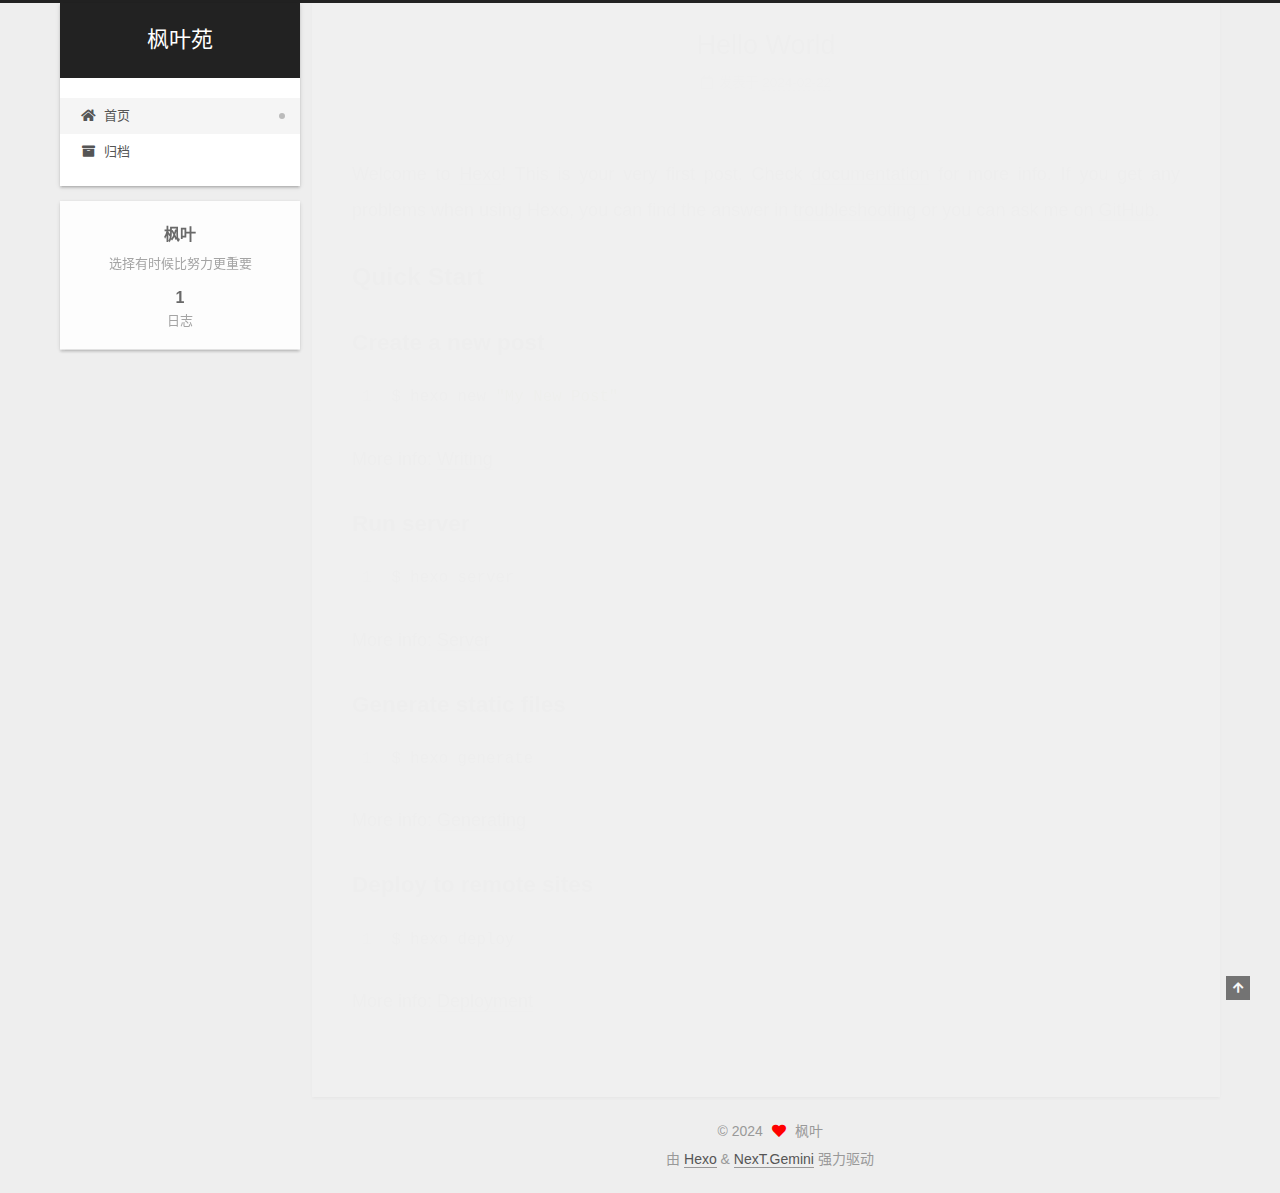
<file: index.html>
<!DOCTYPE html>
<html lang="zh-CN">
<head>
  <meta charset="UTF-8">
<meta name="viewport" content="width=device-width, initial-scale=1, maximum-scale=2">
<meta name="theme-color" content="#222">
<meta name="generator" content="Hexo 7.1.1">
  <link rel="apple-touch-icon" sizes="180x180" href="/images/apple-touch-icon-next.png">
  <link rel="icon" type="image/png" sizes="32x32" href="/images/favicon-32x32-next.png">
  <link rel="icon" type="image/png" sizes="16x16" href="/images/favicon-16x16-next.png">
  <link rel="mask-icon" href="/images/logo.svg" color="#222">

<link rel="stylesheet" href="/css/main.css">


<link rel="stylesheet" href="/lib/font-awesome/css/all.min.css">

<script id="hexo-configurations">
    var NexT = window.NexT || {};
    var CONFIG = {"hostname":"example.com","root":"/","scheme":"Gemini","version":"7.8.0","exturl":false,"sidebar":{"position":"left","display":"post","padding":18,"offset":12,"onmobile":false},"copycode":{"enable":false,"show_result":false,"style":null},"back2top":{"enable":true,"sidebar":false,"scrollpercent":false},"bookmark":{"enable":false,"color":"#222","save":"auto"},"fancybox":false,"mediumzoom":false,"lazyload":false,"pangu":false,"comments":{"style":"tabs","active":null,"storage":true,"lazyload":false,"nav":null},"algolia":{"hits":{"per_page":10},"labels":{"input_placeholder":"Search for Posts","hits_empty":"We didn't find any results for the search: ${query}","hits_stats":"${hits} results found in ${time} ms"}},"localsearch":{"enable":false,"trigger":"auto","top_n_per_article":1,"unescape":false,"preload":false},"motion":{"enable":true,"async":false,"transition":{"post_block":"fadeIn","post_header":"slideDownIn","post_body":"slideDownIn","coll_header":"slideLeftIn","sidebar":"slideUpIn"}}};
  </script>

  <meta name="description" content="选择有时候比努力更重要">
<meta property="og:type" content="website">
<meta property="og:title" content="枫叶苑">
<meta property="og:url" content="http://example.com/index.html">
<meta property="og:site_name" content="枫叶苑">
<meta property="og:description" content="选择有时候比努力更重要">
<meta property="og:locale" content="zh_CN">
<meta property="article:author" content="枫叶">
<meta name="twitter:card" content="summary">

<link rel="canonical" href="http://example.com/">


<script id="page-configurations">
  // https://hexo.io/docs/variables.html
  CONFIG.page = {
    sidebar: "",
    isHome : true,
    isPost : false,
    lang   : 'zh-CN'
  };
</script>

  <title>枫叶苑</title>
  






  <noscript>
  <style>
  .use-motion .brand,
  .use-motion .menu-item,
  .sidebar-inner,
  .use-motion .post-block,
  .use-motion .pagination,
  .use-motion .comments,
  .use-motion .post-header,
  .use-motion .post-body,
  .use-motion .collection-header { opacity: initial; }

  .use-motion .site-title,
  .use-motion .site-subtitle {
    opacity: initial;
    top: initial;
  }

  .use-motion .logo-line-before i { left: initial; }
  .use-motion .logo-line-after i { right: initial; }
  </style>
</noscript>

</head>

<body itemscope itemtype="http://schema.org/WebPage">
  <div class="container use-motion">
    <div class="headband"></div>

    <header class="header" itemscope itemtype="http://schema.org/WPHeader">
      <div class="header-inner"><div class="site-brand-container">
  <div class="site-nav-toggle">
    <div class="toggle" aria-label="切换导航栏">
      <span class="toggle-line toggle-line-first"></span>
      <span class="toggle-line toggle-line-middle"></span>
      <span class="toggle-line toggle-line-last"></span>
    </div>
  </div>

  <div class="site-meta">

    <a href="/" class="brand" rel="start">
      <span class="logo-line-before"><i></i></span>
      <h1 class="site-title">枫叶苑</h1>
      <span class="logo-line-after"><i></i></span>
    </a>
  </div>

  <div class="site-nav-right">
    <div class="toggle popup-trigger">
    </div>
  </div>
</div>




<nav class="site-nav">
  <ul id="menu" class="main-menu menu">
        <li class="menu-item menu-item-home">

    <a href="/" rel="section"><i class="fa fa-home fa-fw"></i>首页</a>

  </li>
        <li class="menu-item menu-item-archives">

    <a href="/archives/" rel="section"><i class="fa fa-archive fa-fw"></i>归档</a>

  </li>
  </ul>
</nav>




</div>
    </header>

    
  <div class="back-to-top">
    <i class="fa fa-arrow-up"></i>
    <span>0%</span>
  </div>


    <main class="main">
      <div class="main-inner">
        <div class="content-wrap">
          

          <div class="content index posts-expand">
            
      
  
  
  <article itemscope itemtype="http://schema.org/Article" class="post-block" lang="zh-CN">
    <link itemprop="mainEntityOfPage" href="http://example.com/2024/02/22/hello-world/">

    <span hidden itemprop="author" itemscope itemtype="http://schema.org/Person">
      <meta itemprop="image" content="/images/avatar.gif">
      <meta itemprop="name" content="枫叶">
      <meta itemprop="description" content="选择有时候比努力更重要">
    </span>

    <span hidden itemprop="publisher" itemscope itemtype="http://schema.org/Organization">
      <meta itemprop="name" content="枫叶苑">
    </span>
      <header class="post-header">
        <h2 class="post-title" itemprop="name headline">
          
            <a href="/2024/02/22/hello-world/" class="post-title-link" itemprop="url">Hello World</a>
        </h2>

        <div class="post-meta">
            <span class="post-meta-item">
              <span class="post-meta-item-icon">
                <i class="far fa-calendar"></i>
              </span>
              <span class="post-meta-item-text">发表于</span>

              <time title="创建时间：2024-02-22 16:11:57" itemprop="dateCreated datePublished" datetime="2024-02-22T16:11:57+08:00">2024-02-22</time>
            </span>

          

        </div>
      </header>

    
    
    
    <div class="post-body" itemprop="articleBody">

      
          <p>Welcome to <a target="_blank" rel="noopener" href="https://hexo.io/">Hexo</a>! This is your very first post. Check <a target="_blank" rel="noopener" href="https://hexo.io/docs/">documentation</a> for more info. If you get any problems when using Hexo, you can find the answer in <a target="_blank" rel="noopener" href="https://hexo.io/docs/troubleshooting.html">troubleshooting</a> or you can ask me on <a target="_blank" rel="noopener" href="https://github.com/hexojs/hexo/issues">GitHub</a>.</p>
<h2 id="Quick-Start"><a href="#Quick-Start" class="headerlink" title="Quick Start"></a>Quick Start</h2><h3 id="Create-a-new-post"><a href="#Create-a-new-post" class="headerlink" title="Create a new post"></a>Create a new post</h3><figure class="highlight bash"><table><tr><td class="gutter"><pre><span class="line">1</span><br></pre></td><td class="code"><pre><span class="line">$ hexo new <span class="string">&quot;My New Post&quot;</span></span><br></pre></td></tr></table></figure>

<p>More info: <a target="_blank" rel="noopener" href="https://hexo.io/docs/writing.html">Writing</a></p>
<h3 id="Run-server"><a href="#Run-server" class="headerlink" title="Run server"></a>Run server</h3><figure class="highlight bash"><table><tr><td class="gutter"><pre><span class="line">1</span><br></pre></td><td class="code"><pre><span class="line">$ hexo server</span><br></pre></td></tr></table></figure>

<p>More info: <a target="_blank" rel="noopener" href="https://hexo.io/docs/server.html">Server</a></p>
<h3 id="Generate-static-files"><a href="#Generate-static-files" class="headerlink" title="Generate static files"></a>Generate static files</h3><figure class="highlight bash"><table><tr><td class="gutter"><pre><span class="line">1</span><br></pre></td><td class="code"><pre><span class="line">$ hexo generate</span><br></pre></td></tr></table></figure>

<p>More info: <a target="_blank" rel="noopener" href="https://hexo.io/docs/generating.html">Generating</a></p>
<h3 id="Deploy-to-remote-sites"><a href="#Deploy-to-remote-sites" class="headerlink" title="Deploy to remote sites"></a>Deploy to remote sites</h3><figure class="highlight bash"><table><tr><td class="gutter"><pre><span class="line">1</span><br></pre></td><td class="code"><pre><span class="line">$ hexo deploy</span><br></pre></td></tr></table></figure>

<p>More info: <a target="_blank" rel="noopener" href="https://hexo.io/docs/one-command-deployment.html">Deployment</a></p>

      
    </div>

    
    
    
      <footer class="post-footer">
        <div class="post-eof"></div>
      </footer>
  </article>
  
  
  


  



          </div>
          

<script>
  window.addEventListener('tabs:register', () => {
    let { activeClass } = CONFIG.comments;
    if (CONFIG.comments.storage) {
      activeClass = localStorage.getItem('comments_active') || activeClass;
    }
    if (activeClass) {
      let activeTab = document.querySelector(`a[href="#comment-${activeClass}"]`);
      if (activeTab) {
        activeTab.click();
      }
    }
  });
  if (CONFIG.comments.storage) {
    window.addEventListener('tabs:click', event => {
      if (!event.target.matches('.tabs-comment .tab-content .tab-pane')) return;
      let commentClass = event.target.classList[1];
      localStorage.setItem('comments_active', commentClass);
    });
  }
</script>

        </div>
          
  
  <div class="toggle sidebar-toggle">
    <span class="toggle-line toggle-line-first"></span>
    <span class="toggle-line toggle-line-middle"></span>
    <span class="toggle-line toggle-line-last"></span>
  </div>

  <aside class="sidebar">
    <div class="sidebar-inner">

      <ul class="sidebar-nav motion-element">
        <li class="sidebar-nav-toc">
          文章目录
        </li>
        <li class="sidebar-nav-overview">
          站点概览
        </li>
      </ul>

      <!--noindex-->
      <div class="post-toc-wrap sidebar-panel">
      </div>
      <!--/noindex-->

      <div class="site-overview-wrap sidebar-panel">
        <div class="site-author motion-element" itemprop="author" itemscope itemtype="http://schema.org/Person">
  <p class="site-author-name" itemprop="name">枫叶</p>
  <div class="site-description" itemprop="description">选择有时候比努力更重要</div>
</div>
<div class="site-state-wrap motion-element">
  <nav class="site-state">
      <div class="site-state-item site-state-posts">
          <a href="/archives/">
        
          <span class="site-state-item-count">1</span>
          <span class="site-state-item-name">日志</span>
        </a>
      </div>
  </nav>
</div>



      </div>

    </div>
  </aside>
  <div id="sidebar-dimmer"></div>


      </div>
    </main>

    <footer class="footer">
      <div class="footer-inner">
        

        

<div class="copyright">
  
  &copy; 
  <span itemprop="copyrightYear">2024</span>
  <span class="with-love">
    <i class="fa fa-heart"></i>
  </span>
  <span class="author" itemprop="copyrightHolder">枫叶</span>
</div>
  <div class="powered-by">由 <a href="https://hexo.io/" class="theme-link" rel="noopener" target="_blank">Hexo</a> & <a href="https://theme-next.org/" class="theme-link" rel="noopener" target="_blank">NexT.Gemini</a> 强力驱动
  </div>

        








      </div>
    </footer>
  </div>

  
  <script src="/lib/anime.min.js"></script>
  <script src="/lib/velocity/velocity.min.js"></script>
  <script src="/lib/velocity/velocity.ui.min.js"></script>

<script src="/js/utils.js"></script>

<script src="/js/motion.js"></script>


<script src="/js/schemes/pisces.js"></script>


<script src="/js/next-boot.js"></script>




  















  

  

</body>
</html>
</file>
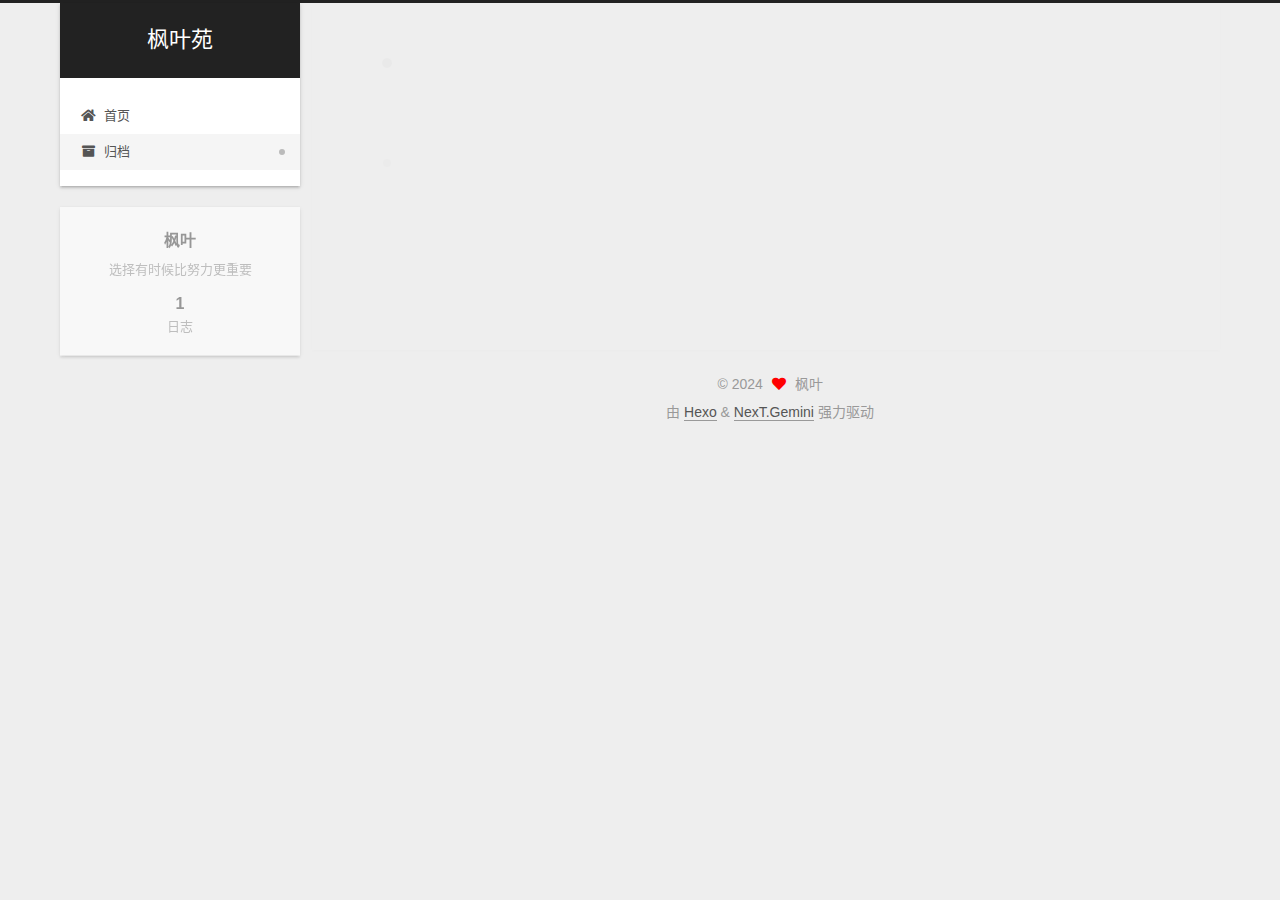
<file: archives/index.html>
<!DOCTYPE html>
<html lang="zh-CN">
<head>
  <meta charset="UTF-8">
<meta name="viewport" content="width=device-width, initial-scale=1, maximum-scale=2">
<meta name="theme-color" content="#222">
<meta name="generator" content="Hexo 7.1.1">
  <link rel="apple-touch-icon" sizes="180x180" href="/images/apple-touch-icon-next.png">
  <link rel="icon" type="image/png" sizes="32x32" href="/images/favicon-32x32-next.png">
  <link rel="icon" type="image/png" sizes="16x16" href="/images/favicon-16x16-next.png">
  <link rel="mask-icon" href="/images/logo.svg" color="#222">

<link rel="stylesheet" href="/css/main.css">


<link rel="stylesheet" href="/lib/font-awesome/css/all.min.css">

<script id="hexo-configurations">
    var NexT = window.NexT || {};
    var CONFIG = {"hostname":"example.com","root":"/","scheme":"Gemini","version":"7.8.0","exturl":false,"sidebar":{"position":"left","display":"post","padding":18,"offset":12,"onmobile":false},"copycode":{"enable":false,"show_result":false,"style":null},"back2top":{"enable":true,"sidebar":false,"scrollpercent":false},"bookmark":{"enable":false,"color":"#222","save":"auto"},"fancybox":false,"mediumzoom":false,"lazyload":false,"pangu":false,"comments":{"style":"tabs","active":null,"storage":true,"lazyload":false,"nav":null},"algolia":{"hits":{"per_page":10},"labels":{"input_placeholder":"Search for Posts","hits_empty":"We didn't find any results for the search: ${query}","hits_stats":"${hits} results found in ${time} ms"}},"localsearch":{"enable":false,"trigger":"auto","top_n_per_article":1,"unescape":false,"preload":false},"motion":{"enable":true,"async":false,"transition":{"post_block":"fadeIn","post_header":"slideDownIn","post_body":"slideDownIn","coll_header":"slideLeftIn","sidebar":"slideUpIn"}}};
  </script>

  <meta name="description" content="选择有时候比努力更重要">
<meta property="og:type" content="website">
<meta property="og:title" content="枫叶苑">
<meta property="og:url" content="http://example.com/archives/index.html">
<meta property="og:site_name" content="枫叶苑">
<meta property="og:description" content="选择有时候比努力更重要">
<meta property="og:locale" content="zh_CN">
<meta property="article:author" content="枫叶">
<meta name="twitter:card" content="summary">

<link rel="canonical" href="http://example.com/archives/">


<script id="page-configurations">
  // https://hexo.io/docs/variables.html
  CONFIG.page = {
    sidebar: "",
    isHome : false,
    isPost : false,
    lang   : 'zh-CN'
  };
</script>

  <title>归档 | 枫叶苑</title>
  






  <noscript>
  <style>
  .use-motion .brand,
  .use-motion .menu-item,
  .sidebar-inner,
  .use-motion .post-block,
  .use-motion .pagination,
  .use-motion .comments,
  .use-motion .post-header,
  .use-motion .post-body,
  .use-motion .collection-header { opacity: initial; }

  .use-motion .site-title,
  .use-motion .site-subtitle {
    opacity: initial;
    top: initial;
  }

  .use-motion .logo-line-before i { left: initial; }
  .use-motion .logo-line-after i { right: initial; }
  </style>
</noscript>

</head>

<body itemscope itemtype="http://schema.org/WebPage">
  <div class="container use-motion">
    <div class="headband"></div>

    <header class="header" itemscope itemtype="http://schema.org/WPHeader">
      <div class="header-inner"><div class="site-brand-container">
  <div class="site-nav-toggle">
    <div class="toggle" aria-label="切换导航栏">
      <span class="toggle-line toggle-line-first"></span>
      <span class="toggle-line toggle-line-middle"></span>
      <span class="toggle-line toggle-line-last"></span>
    </div>
  </div>

  <div class="site-meta">

    <a href="/" class="brand" rel="start">
      <span class="logo-line-before"><i></i></span>
      <h1 class="site-title">枫叶苑</h1>
      <span class="logo-line-after"><i></i></span>
    </a>
  </div>

  <div class="site-nav-right">
    <div class="toggle popup-trigger">
    </div>
  </div>
</div>




<nav class="site-nav">
  <ul id="menu" class="main-menu menu">
        <li class="menu-item menu-item-home">

    <a href="/" rel="section"><i class="fa fa-home fa-fw"></i>首页</a>

  </li>
        <li class="menu-item menu-item-archives">

    <a href="/archives/" rel="section"><i class="fa fa-archive fa-fw"></i>归档</a>

  </li>
  </ul>
</nav>




</div>
    </header>

    
  <div class="back-to-top">
    <i class="fa fa-arrow-up"></i>
    <span>0%</span>
  </div>


    <main class="main">
      <div class="main-inner">
        <div class="content-wrap">
          

          <div class="content archive">
            

  
  
  
  <div class="post-block">
    <div class="posts-collapse">
      <div class="collection-title">
        <span class="collection-header">嗯..! 目前共计 1 篇日志。 继续努力。</span>
      </div>

      
    <div class="collection-year">
      <span class="collection-header">2024</span>
    </div>

  <article itemscope itemtype="http://schema.org/Article">
    <header class="post-header">

      <div class="post-meta">
        <time itemprop="dateCreated"
              datetime="2024-02-22T16:11:57+08:00"
              content="2024-02-22">
          02-22
        </time>
      </div>

      <div class="post-title">
          <a class="post-title-link" href="/2024/02/22/hello-world/" itemprop="url">
            <span itemprop="name">Hello World</span>
          </a>
      </div>

    </header>
  </article>


    </div>
  </div>
  
  
  

  



          </div>
          

<script>
  window.addEventListener('tabs:register', () => {
    let { activeClass } = CONFIG.comments;
    if (CONFIG.comments.storage) {
      activeClass = localStorage.getItem('comments_active') || activeClass;
    }
    if (activeClass) {
      let activeTab = document.querySelector(`a[href="#comment-${activeClass}"]`);
      if (activeTab) {
        activeTab.click();
      }
    }
  });
  if (CONFIG.comments.storage) {
    window.addEventListener('tabs:click', event => {
      if (!event.target.matches('.tabs-comment .tab-content .tab-pane')) return;
      let commentClass = event.target.classList[1];
      localStorage.setItem('comments_active', commentClass);
    });
  }
</script>

        </div>
          
  
  <div class="toggle sidebar-toggle">
    <span class="toggle-line toggle-line-first"></span>
    <span class="toggle-line toggle-line-middle"></span>
    <span class="toggle-line toggle-line-last"></span>
  </div>

  <aside class="sidebar">
    <div class="sidebar-inner">

      <ul class="sidebar-nav motion-element">
        <li class="sidebar-nav-toc">
          文章目录
        </li>
        <li class="sidebar-nav-overview">
          站点概览
        </li>
      </ul>

      <!--noindex-->
      <div class="post-toc-wrap sidebar-panel">
      </div>
      <!--/noindex-->

      <div class="site-overview-wrap sidebar-panel">
        <div class="site-author motion-element" itemprop="author" itemscope itemtype="http://schema.org/Person">
  <p class="site-author-name" itemprop="name">枫叶</p>
  <div class="site-description" itemprop="description">选择有时候比努力更重要</div>
</div>
<div class="site-state-wrap motion-element">
  <nav class="site-state">
      <div class="site-state-item site-state-posts">
          <a href="/archives/">
        
          <span class="site-state-item-count">1</span>
          <span class="site-state-item-name">日志</span>
        </a>
      </div>
  </nav>
</div>



      </div>

    </div>
  </aside>
  <div id="sidebar-dimmer"></div>


      </div>
    </main>

    <footer class="footer">
      <div class="footer-inner">
        

        

<div class="copyright">
  
  &copy; 
  <span itemprop="copyrightYear">2024</span>
  <span class="with-love">
    <i class="fa fa-heart"></i>
  </span>
  <span class="author" itemprop="copyrightHolder">枫叶</span>
</div>
  <div class="powered-by">由 <a href="https://hexo.io/" class="theme-link" rel="noopener" target="_blank">Hexo</a> & <a href="https://theme-next.org/" class="theme-link" rel="noopener" target="_blank">NexT.Gemini</a> 强力驱动
  </div>

        








      </div>
    </footer>
  </div>

  
  <script src="/lib/anime.min.js"></script>
  <script src="/lib/velocity/velocity.min.js"></script>
  <script src="/lib/velocity/velocity.ui.min.js"></script>

<script src="/js/utils.js"></script>

<script src="/js/motion.js"></script>


<script src="/js/schemes/pisces.js"></script>


<script src="/js/next-boot.js"></script>




  















  

  

</body>
</html>
</file>
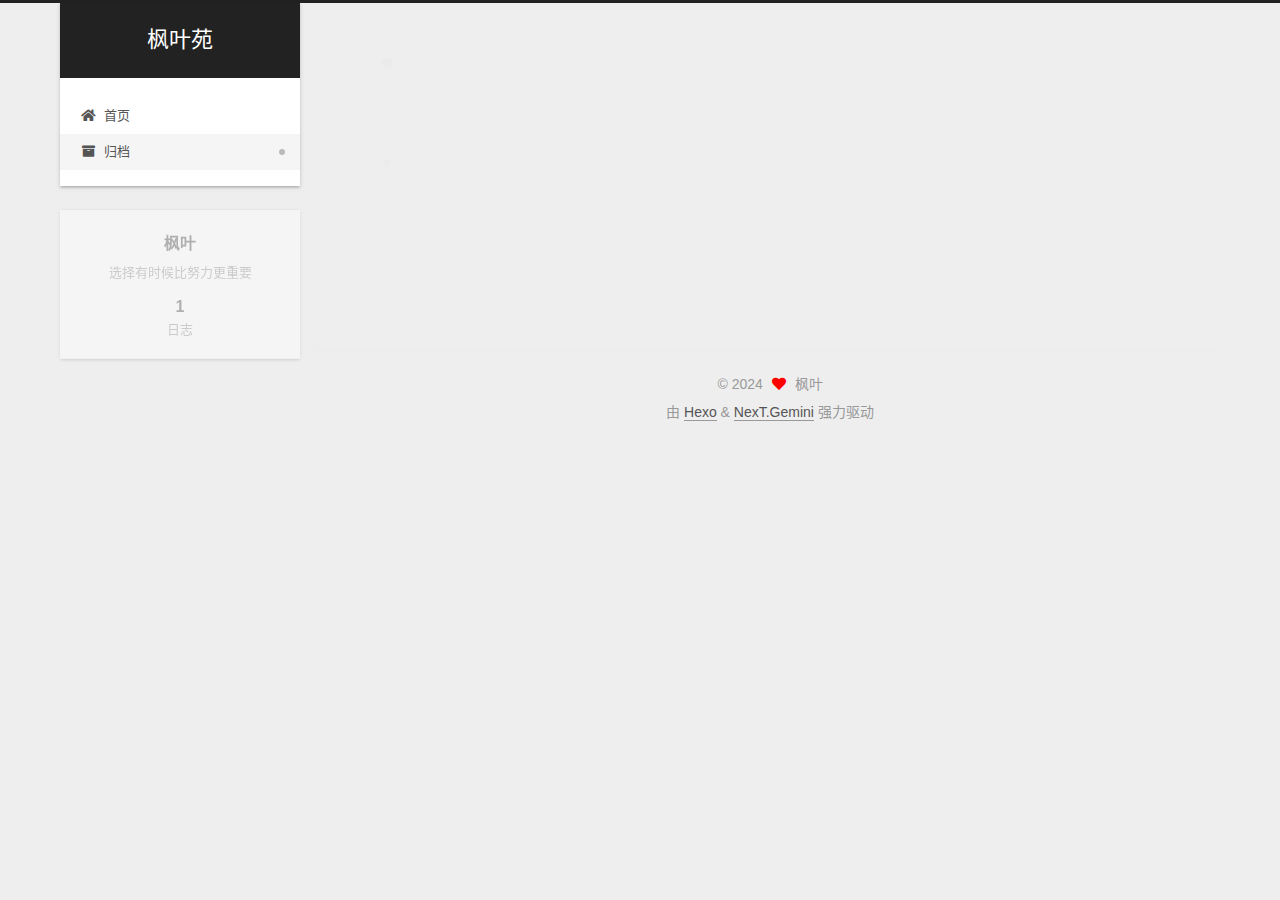
<file: archives/2024/index.html>
<!DOCTYPE html>
<html lang="zh-CN">
<head>
  <meta charset="UTF-8">
<meta name="viewport" content="width=device-width, initial-scale=1, maximum-scale=2">
<meta name="theme-color" content="#222">
<meta name="generator" content="Hexo 7.1.1">
  <link rel="apple-touch-icon" sizes="180x180" href="/images/apple-touch-icon-next.png">
  <link rel="icon" type="image/png" sizes="32x32" href="/images/favicon-32x32-next.png">
  <link rel="icon" type="image/png" sizes="16x16" href="/images/favicon-16x16-next.png">
  <link rel="mask-icon" href="/images/logo.svg" color="#222">

<link rel="stylesheet" href="/css/main.css">


<link rel="stylesheet" href="/lib/font-awesome/css/all.min.css">

<script id="hexo-configurations">
    var NexT = window.NexT || {};
    var CONFIG = {"hostname":"example.com","root":"/","scheme":"Gemini","version":"7.8.0","exturl":false,"sidebar":{"position":"left","display":"post","padding":18,"offset":12,"onmobile":false},"copycode":{"enable":false,"show_result":false,"style":null},"back2top":{"enable":true,"sidebar":false,"scrollpercent":false},"bookmark":{"enable":false,"color":"#222","save":"auto"},"fancybox":false,"mediumzoom":false,"lazyload":false,"pangu":false,"comments":{"style":"tabs","active":null,"storage":true,"lazyload":false,"nav":null},"algolia":{"hits":{"per_page":10},"labels":{"input_placeholder":"Search for Posts","hits_empty":"We didn't find any results for the search: ${query}","hits_stats":"${hits} results found in ${time} ms"}},"localsearch":{"enable":false,"trigger":"auto","top_n_per_article":1,"unescape":false,"preload":false},"motion":{"enable":true,"async":false,"transition":{"post_block":"fadeIn","post_header":"slideDownIn","post_body":"slideDownIn","coll_header":"slideLeftIn","sidebar":"slideUpIn"}}};
  </script>

  <meta name="description" content="选择有时候比努力更重要">
<meta property="og:type" content="website">
<meta property="og:title" content="枫叶苑">
<meta property="og:url" content="http://example.com/archives/2024/index.html">
<meta property="og:site_name" content="枫叶苑">
<meta property="og:description" content="选择有时候比努力更重要">
<meta property="og:locale" content="zh_CN">
<meta property="article:author" content="枫叶">
<meta name="twitter:card" content="summary">

<link rel="canonical" href="http://example.com/archives/2024/">


<script id="page-configurations">
  // https://hexo.io/docs/variables.html
  CONFIG.page = {
    sidebar: "",
    isHome : false,
    isPost : false,
    lang   : 'zh-CN'
  };
</script>

  <title>归档 | 枫叶苑</title>
  






  <noscript>
  <style>
  .use-motion .brand,
  .use-motion .menu-item,
  .sidebar-inner,
  .use-motion .post-block,
  .use-motion .pagination,
  .use-motion .comments,
  .use-motion .post-header,
  .use-motion .post-body,
  .use-motion .collection-header { opacity: initial; }

  .use-motion .site-title,
  .use-motion .site-subtitle {
    opacity: initial;
    top: initial;
  }

  .use-motion .logo-line-before i { left: initial; }
  .use-motion .logo-line-after i { right: initial; }
  </style>
</noscript>

</head>

<body itemscope itemtype="http://schema.org/WebPage">
  <div class="container use-motion">
    <div class="headband"></div>

    <header class="header" itemscope itemtype="http://schema.org/WPHeader">
      <div class="header-inner"><div class="site-brand-container">
  <div class="site-nav-toggle">
    <div class="toggle" aria-label="切换导航栏">
      <span class="toggle-line toggle-line-first"></span>
      <span class="toggle-line toggle-line-middle"></span>
      <span class="toggle-line toggle-line-last"></span>
    </div>
  </div>

  <div class="site-meta">

    <a href="/" class="brand" rel="start">
      <span class="logo-line-before"><i></i></span>
      <h1 class="site-title">枫叶苑</h1>
      <span class="logo-line-after"><i></i></span>
    </a>
  </div>

  <div class="site-nav-right">
    <div class="toggle popup-trigger">
    </div>
  </div>
</div>




<nav class="site-nav">
  <ul id="menu" class="main-menu menu">
        <li class="menu-item menu-item-home">

    <a href="/" rel="section"><i class="fa fa-home fa-fw"></i>首页</a>

  </li>
        <li class="menu-item menu-item-archives">

    <a href="/archives/" rel="section"><i class="fa fa-archive fa-fw"></i>归档</a>

  </li>
  </ul>
</nav>




</div>
    </header>

    
  <div class="back-to-top">
    <i class="fa fa-arrow-up"></i>
    <span>0%</span>
  </div>


    <main class="main">
      <div class="main-inner">
        <div class="content-wrap">
          

          <div class="content archive">
            

  
  
  
  <div class="post-block">
    <div class="posts-collapse">
      <div class="collection-title">
        <span class="collection-header">嗯..! 目前共计 1 篇日志。 继续努力。</span>
      </div>

      
    <div class="collection-year">
      <span class="collection-header">2024</span>
    </div>

  <article itemscope itemtype="http://schema.org/Article">
    <header class="post-header">

      <div class="post-meta">
        <time itemprop="dateCreated"
              datetime="2024-02-22T16:11:57+08:00"
              content="2024-02-22">
          02-22
        </time>
      </div>

      <div class="post-title">
          <a class="post-title-link" href="/2024/02/22/hello-world/" itemprop="url">
            <span itemprop="name">Hello World</span>
          </a>
      </div>

    </header>
  </article>


    </div>
  </div>
  
  
  

  



          </div>
          

<script>
  window.addEventListener('tabs:register', () => {
    let { activeClass } = CONFIG.comments;
    if (CONFIG.comments.storage) {
      activeClass = localStorage.getItem('comments_active') || activeClass;
    }
    if (activeClass) {
      let activeTab = document.querySelector(`a[href="#comment-${activeClass}"]`);
      if (activeTab) {
        activeTab.click();
      }
    }
  });
  if (CONFIG.comments.storage) {
    window.addEventListener('tabs:click', event => {
      if (!event.target.matches('.tabs-comment .tab-content .tab-pane')) return;
      let commentClass = event.target.classList[1];
      localStorage.setItem('comments_active', commentClass);
    });
  }
</script>

        </div>
          
  
  <div class="toggle sidebar-toggle">
    <span class="toggle-line toggle-line-first"></span>
    <span class="toggle-line toggle-line-middle"></span>
    <span class="toggle-line toggle-line-last"></span>
  </div>

  <aside class="sidebar">
    <div class="sidebar-inner">

      <ul class="sidebar-nav motion-element">
        <li class="sidebar-nav-toc">
          文章目录
        </li>
        <li class="sidebar-nav-overview">
          站点概览
        </li>
      </ul>

      <!--noindex-->
      <div class="post-toc-wrap sidebar-panel">
      </div>
      <!--/noindex-->

      <div class="site-overview-wrap sidebar-panel">
        <div class="site-author motion-element" itemprop="author" itemscope itemtype="http://schema.org/Person">
  <p class="site-author-name" itemprop="name">枫叶</p>
  <div class="site-description" itemprop="description">选择有时候比努力更重要</div>
</div>
<div class="site-state-wrap motion-element">
  <nav class="site-state">
      <div class="site-state-item site-state-posts">
          <a href="/archives/">
        
          <span class="site-state-item-count">1</span>
          <span class="site-state-item-name">日志</span>
        </a>
      </div>
  </nav>
</div>



      </div>

    </div>
  </aside>
  <div id="sidebar-dimmer"></div>


      </div>
    </main>

    <footer class="footer">
      <div class="footer-inner">
        

        

<div class="copyright">
  
  &copy; 
  <span itemprop="copyrightYear">2024</span>
  <span class="with-love">
    <i class="fa fa-heart"></i>
  </span>
  <span class="author" itemprop="copyrightHolder">枫叶</span>
</div>
  <div class="powered-by">由 <a href="https://hexo.io/" class="theme-link" rel="noopener" target="_blank">Hexo</a> & <a href="https://theme-next.org/" class="theme-link" rel="noopener" target="_blank">NexT.Gemini</a> 强力驱动
  </div>

        








      </div>
    </footer>
  </div>

  
  <script src="/lib/anime.min.js"></script>
  <script src="/lib/velocity/velocity.min.js"></script>
  <script src="/lib/velocity/velocity.ui.min.js"></script>

<script src="/js/utils.js"></script>

<script src="/js/motion.js"></script>


<script src="/js/schemes/pisces.js"></script>


<script src="/js/next-boot.js"></script>




  















  

  

</body>
</html>
</file>
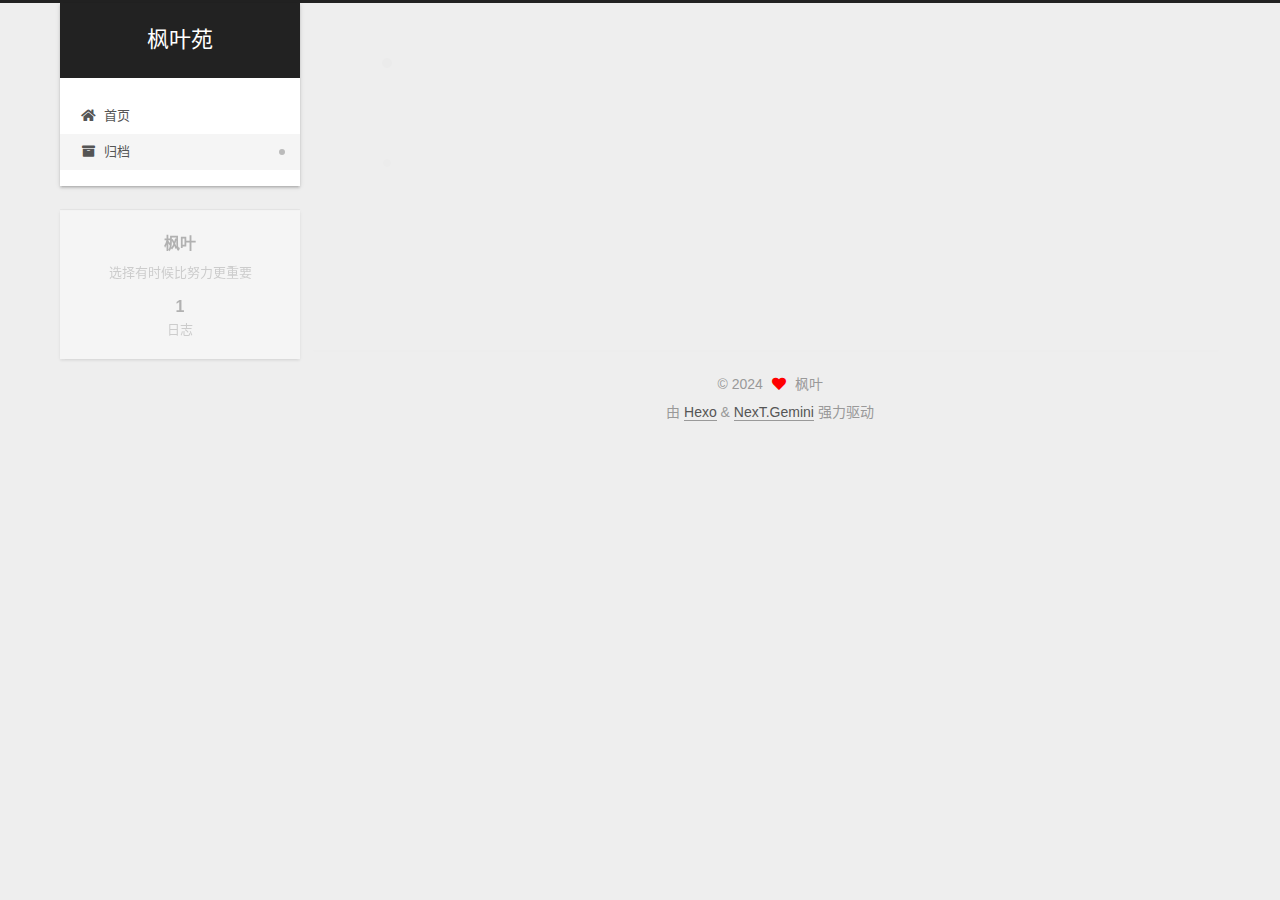
<file: archives/2024/02/index.html>
<!DOCTYPE html>
<html lang="zh-CN">
<head>
  <meta charset="UTF-8">
<meta name="viewport" content="width=device-width, initial-scale=1, maximum-scale=2">
<meta name="theme-color" content="#222">
<meta name="generator" content="Hexo 7.1.1">
  <link rel="apple-touch-icon" sizes="180x180" href="/images/apple-touch-icon-next.png">
  <link rel="icon" type="image/png" sizes="32x32" href="/images/favicon-32x32-next.png">
  <link rel="icon" type="image/png" sizes="16x16" href="/images/favicon-16x16-next.png">
  <link rel="mask-icon" href="/images/logo.svg" color="#222">

<link rel="stylesheet" href="/css/main.css">


<link rel="stylesheet" href="/lib/font-awesome/css/all.min.css">

<script id="hexo-configurations">
    var NexT = window.NexT || {};
    var CONFIG = {"hostname":"example.com","root":"/","scheme":"Gemini","version":"7.8.0","exturl":false,"sidebar":{"position":"left","display":"post","padding":18,"offset":12,"onmobile":false},"copycode":{"enable":false,"show_result":false,"style":null},"back2top":{"enable":true,"sidebar":false,"scrollpercent":false},"bookmark":{"enable":false,"color":"#222","save":"auto"},"fancybox":false,"mediumzoom":false,"lazyload":false,"pangu":false,"comments":{"style":"tabs","active":null,"storage":true,"lazyload":false,"nav":null},"algolia":{"hits":{"per_page":10},"labels":{"input_placeholder":"Search for Posts","hits_empty":"We didn't find any results for the search: ${query}","hits_stats":"${hits} results found in ${time} ms"}},"localsearch":{"enable":false,"trigger":"auto","top_n_per_article":1,"unescape":false,"preload":false},"motion":{"enable":true,"async":false,"transition":{"post_block":"fadeIn","post_header":"slideDownIn","post_body":"slideDownIn","coll_header":"slideLeftIn","sidebar":"slideUpIn"}}};
  </script>

  <meta name="description" content="选择有时候比努力更重要">
<meta property="og:type" content="website">
<meta property="og:title" content="枫叶苑">
<meta property="og:url" content="http://example.com/archives/2024/02/index.html">
<meta property="og:site_name" content="枫叶苑">
<meta property="og:description" content="选择有时候比努力更重要">
<meta property="og:locale" content="zh_CN">
<meta property="article:author" content="枫叶">
<meta name="twitter:card" content="summary">

<link rel="canonical" href="http://example.com/archives/2024/02/">


<script id="page-configurations">
  // https://hexo.io/docs/variables.html
  CONFIG.page = {
    sidebar: "",
    isHome : false,
    isPost : false,
    lang   : 'zh-CN'
  };
</script>

  <title>归档 | 枫叶苑</title>
  






  <noscript>
  <style>
  .use-motion .brand,
  .use-motion .menu-item,
  .sidebar-inner,
  .use-motion .post-block,
  .use-motion .pagination,
  .use-motion .comments,
  .use-motion .post-header,
  .use-motion .post-body,
  .use-motion .collection-header { opacity: initial; }

  .use-motion .site-title,
  .use-motion .site-subtitle {
    opacity: initial;
    top: initial;
  }

  .use-motion .logo-line-before i { left: initial; }
  .use-motion .logo-line-after i { right: initial; }
  </style>
</noscript>

</head>

<body itemscope itemtype="http://schema.org/WebPage">
  <div class="container use-motion">
    <div class="headband"></div>

    <header class="header" itemscope itemtype="http://schema.org/WPHeader">
      <div class="header-inner"><div class="site-brand-container">
  <div class="site-nav-toggle">
    <div class="toggle" aria-label="切换导航栏">
      <span class="toggle-line toggle-line-first"></span>
      <span class="toggle-line toggle-line-middle"></span>
      <span class="toggle-line toggle-line-last"></span>
    </div>
  </div>

  <div class="site-meta">

    <a href="/" class="brand" rel="start">
      <span class="logo-line-before"><i></i></span>
      <h1 class="site-title">枫叶苑</h1>
      <span class="logo-line-after"><i></i></span>
    </a>
  </div>

  <div class="site-nav-right">
    <div class="toggle popup-trigger">
    </div>
  </div>
</div>




<nav class="site-nav">
  <ul id="menu" class="main-menu menu">
        <li class="menu-item menu-item-home">

    <a href="/" rel="section"><i class="fa fa-home fa-fw"></i>首页</a>

  </li>
        <li class="menu-item menu-item-archives">

    <a href="/archives/" rel="section"><i class="fa fa-archive fa-fw"></i>归档</a>

  </li>
  </ul>
</nav>




</div>
    </header>

    
  <div class="back-to-top">
    <i class="fa fa-arrow-up"></i>
    <span>0%</span>
  </div>


    <main class="main">
      <div class="main-inner">
        <div class="content-wrap">
          

          <div class="content archive">
            

  
  
  
  <div class="post-block">
    <div class="posts-collapse">
      <div class="collection-title">
        <span class="collection-header">嗯..! 目前共计 1 篇日志。 继续努力。</span>
      </div>

      
    <div class="collection-year">
      <span class="collection-header">2024</span>
    </div>

  <article itemscope itemtype="http://schema.org/Article">
    <header class="post-header">

      <div class="post-meta">
        <time itemprop="dateCreated"
              datetime="2024-02-22T16:11:57+08:00"
              content="2024-02-22">
          02-22
        </time>
      </div>

      <div class="post-title">
          <a class="post-title-link" href="/2024/02/22/hello-world/" itemprop="url">
            <span itemprop="name">Hello World</span>
          </a>
      </div>

    </header>
  </article>


    </div>
  </div>
  
  
  

  



          </div>
          

<script>
  window.addEventListener('tabs:register', () => {
    let { activeClass } = CONFIG.comments;
    if (CONFIG.comments.storage) {
      activeClass = localStorage.getItem('comments_active') || activeClass;
    }
    if (activeClass) {
      let activeTab = document.querySelector(`a[href="#comment-${activeClass}"]`);
      if (activeTab) {
        activeTab.click();
      }
    }
  });
  if (CONFIG.comments.storage) {
    window.addEventListener('tabs:click', event => {
      if (!event.target.matches('.tabs-comment .tab-content .tab-pane')) return;
      let commentClass = event.target.classList[1];
      localStorage.setItem('comments_active', commentClass);
    });
  }
</script>

        </div>
          
  
  <div class="toggle sidebar-toggle">
    <span class="toggle-line toggle-line-first"></span>
    <span class="toggle-line toggle-line-middle"></span>
    <span class="toggle-line toggle-line-last"></span>
  </div>

  <aside class="sidebar">
    <div class="sidebar-inner">

      <ul class="sidebar-nav motion-element">
        <li class="sidebar-nav-toc">
          文章目录
        </li>
        <li class="sidebar-nav-overview">
          站点概览
        </li>
      </ul>

      <!--noindex-->
      <div class="post-toc-wrap sidebar-panel">
      </div>
      <!--/noindex-->

      <div class="site-overview-wrap sidebar-panel">
        <div class="site-author motion-element" itemprop="author" itemscope itemtype="http://schema.org/Person">
  <p class="site-author-name" itemprop="name">枫叶</p>
  <div class="site-description" itemprop="description">选择有时候比努力更重要</div>
</div>
<div class="site-state-wrap motion-element">
  <nav class="site-state">
      <div class="site-state-item site-state-posts">
          <a href="/archives/">
        
          <span class="site-state-item-count">1</span>
          <span class="site-state-item-name">日志</span>
        </a>
      </div>
  </nav>
</div>



      </div>

    </div>
  </aside>
  <div id="sidebar-dimmer"></div>


      </div>
    </main>

    <footer class="footer">
      <div class="footer-inner">
        

        

<div class="copyright">
  
  &copy; 
  <span itemprop="copyrightYear">2024</span>
  <span class="with-love">
    <i class="fa fa-heart"></i>
  </span>
  <span class="author" itemprop="copyrightHolder">枫叶</span>
</div>
  <div class="powered-by">由 <a href="https://hexo.io/" class="theme-link" rel="noopener" target="_blank">Hexo</a> & <a href="https://theme-next.org/" class="theme-link" rel="noopener" target="_blank">NexT.Gemini</a> 强力驱动
  </div>

        








      </div>
    </footer>
  </div>

  
  <script src="/lib/anime.min.js"></script>
  <script src="/lib/velocity/velocity.min.js"></script>
  <script src="/lib/velocity/velocity.ui.min.js"></script>

<script src="/js/utils.js"></script>

<script src="/js/motion.js"></script>


<script src="/js/schemes/pisces.js"></script>


<script src="/js/next-boot.js"></script>




  















  

  

</body>
</html>
</file>
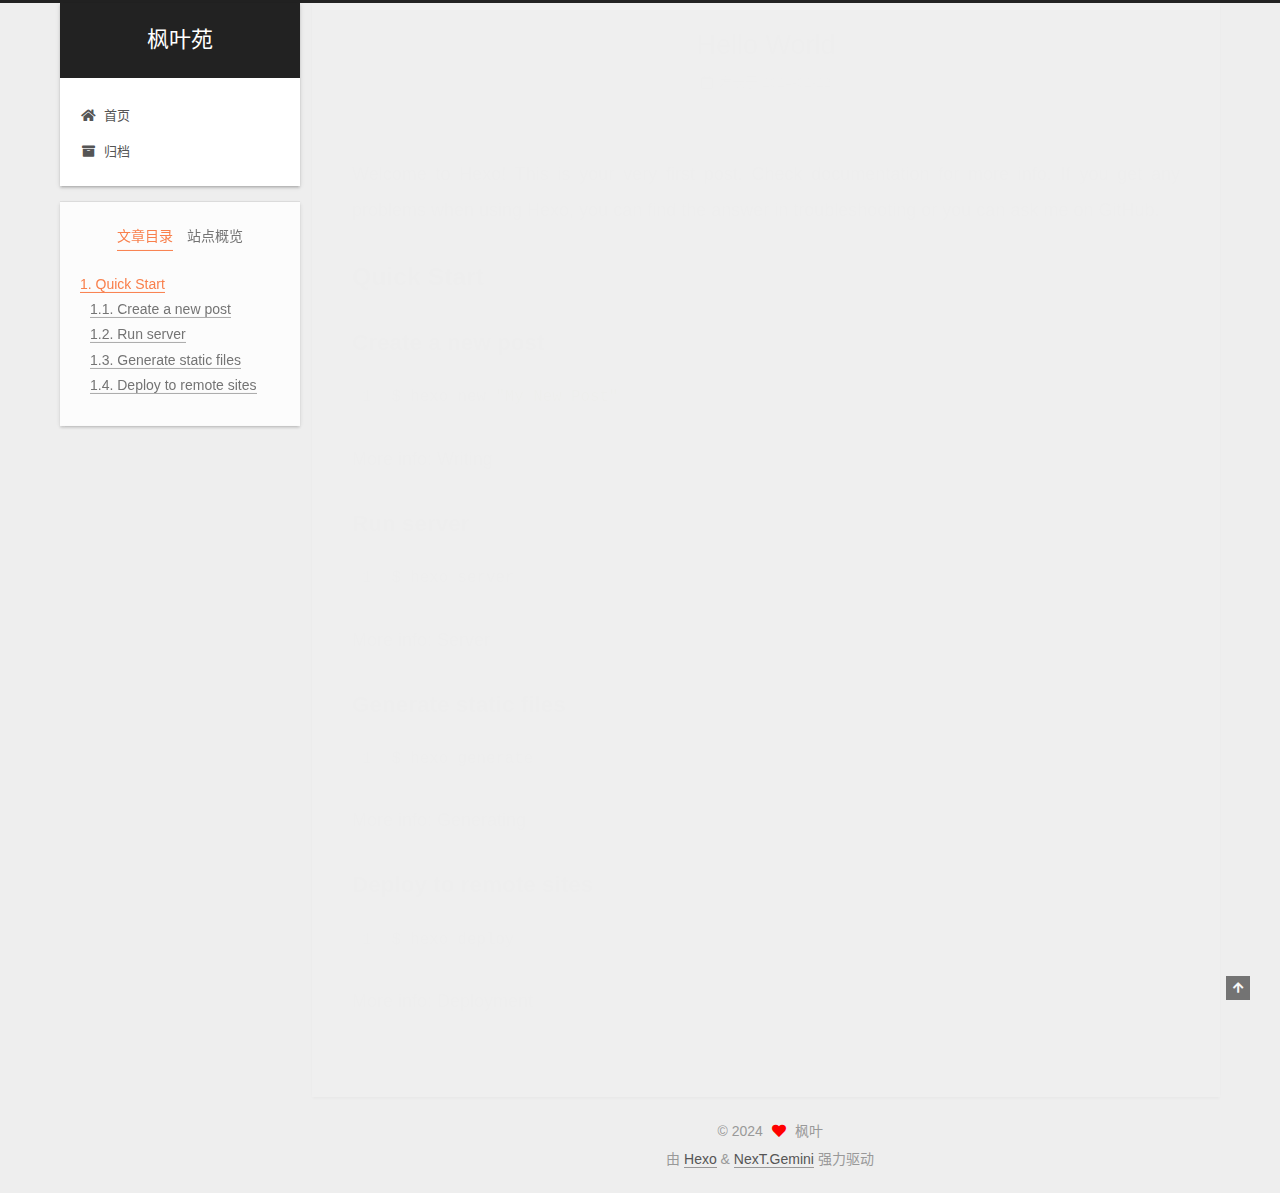
<file: 2024/02/22/hello-world/index.html>
<!DOCTYPE html>
<html lang="zh-CN">
<head>
  <meta charset="UTF-8">
<meta name="viewport" content="width=device-width, initial-scale=1, maximum-scale=2">
<meta name="theme-color" content="#222">
<meta name="generator" content="Hexo 7.1.1">
  <link rel="apple-touch-icon" sizes="180x180" href="/images/apple-touch-icon-next.png">
  <link rel="icon" type="image/png" sizes="32x32" href="/images/favicon-32x32-next.png">
  <link rel="icon" type="image/png" sizes="16x16" href="/images/favicon-16x16-next.png">
  <link rel="mask-icon" href="/images/logo.svg" color="#222">

<link rel="stylesheet" href="/css/main.css">


<link rel="stylesheet" href="/lib/font-awesome/css/all.min.css">

<script id="hexo-configurations">
    var NexT = window.NexT || {};
    var CONFIG = {"hostname":"example.com","root":"/","scheme":"Gemini","version":"7.8.0","exturl":false,"sidebar":{"position":"left","display":"post","padding":18,"offset":12,"onmobile":false},"copycode":{"enable":false,"show_result":false,"style":null},"back2top":{"enable":true,"sidebar":false,"scrollpercent":false},"bookmark":{"enable":false,"color":"#222","save":"auto"},"fancybox":false,"mediumzoom":false,"lazyload":false,"pangu":false,"comments":{"style":"tabs","active":null,"storage":true,"lazyload":false,"nav":null},"algolia":{"hits":{"per_page":10},"labels":{"input_placeholder":"Search for Posts","hits_empty":"We didn't find any results for the search: ${query}","hits_stats":"${hits} results found in ${time} ms"}},"localsearch":{"enable":false,"trigger":"auto","top_n_per_article":1,"unescape":false,"preload":false},"motion":{"enable":true,"async":false,"transition":{"post_block":"fadeIn","post_header":"slideDownIn","post_body":"slideDownIn","coll_header":"slideLeftIn","sidebar":"slideUpIn"}}};
  </script>

  <meta name="description" content="Welcome to Hexo! This is your very first post. Check documentation for more info. If you get any problems when using Hexo, you can find the answer in troubleshooting or you can ask me on GitHub. Quick">
<meta property="og:type" content="article">
<meta property="og:title" content="Hello World">
<meta property="og:url" content="http://example.com/2024/02/22/hello-world/index.html">
<meta property="og:site_name" content="枫叶苑">
<meta property="og:description" content="Welcome to Hexo! This is your very first post. Check documentation for more info. If you get any problems when using Hexo, you can find the answer in troubleshooting or you can ask me on GitHub. Quick">
<meta property="og:locale" content="zh_CN">
<meta property="article:published_time" content="2024-02-22T08:11:57.673Z">
<meta property="article:modified_time" content="2024-02-22T08:11:57.674Z">
<meta property="article:author" content="枫叶">
<meta name="twitter:card" content="summary">

<link rel="canonical" href="http://example.com/2024/02/22/hello-world/">


<script id="page-configurations">
  // https://hexo.io/docs/variables.html
  CONFIG.page = {
    sidebar: "",
    isHome : false,
    isPost : true,
    lang   : 'zh-CN'
  };
</script>

  <title>Hello World | 枫叶苑</title>
  






  <noscript>
  <style>
  .use-motion .brand,
  .use-motion .menu-item,
  .sidebar-inner,
  .use-motion .post-block,
  .use-motion .pagination,
  .use-motion .comments,
  .use-motion .post-header,
  .use-motion .post-body,
  .use-motion .collection-header { opacity: initial; }

  .use-motion .site-title,
  .use-motion .site-subtitle {
    opacity: initial;
    top: initial;
  }

  .use-motion .logo-line-before i { left: initial; }
  .use-motion .logo-line-after i { right: initial; }
  </style>
</noscript>

</head>

<body itemscope itemtype="http://schema.org/WebPage">
  <div class="container use-motion">
    <div class="headband"></div>

    <header class="header" itemscope itemtype="http://schema.org/WPHeader">
      <div class="header-inner"><div class="site-brand-container">
  <div class="site-nav-toggle">
    <div class="toggle" aria-label="切换导航栏">
      <span class="toggle-line toggle-line-first"></span>
      <span class="toggle-line toggle-line-middle"></span>
      <span class="toggle-line toggle-line-last"></span>
    </div>
  </div>

  <div class="site-meta">

    <a href="/" class="brand" rel="start">
      <span class="logo-line-before"><i></i></span>
      <h1 class="site-title">枫叶苑</h1>
      <span class="logo-line-after"><i></i></span>
    </a>
  </div>

  <div class="site-nav-right">
    <div class="toggle popup-trigger">
    </div>
  </div>
</div>




<nav class="site-nav">
  <ul id="menu" class="main-menu menu">
        <li class="menu-item menu-item-home">

    <a href="/" rel="section"><i class="fa fa-home fa-fw"></i>首页</a>

  </li>
        <li class="menu-item menu-item-archives">

    <a href="/archives/" rel="section"><i class="fa fa-archive fa-fw"></i>归档</a>

  </li>
  </ul>
</nav>




</div>
    </header>

    
  <div class="back-to-top">
    <i class="fa fa-arrow-up"></i>
    <span>0%</span>
  </div>


    <main class="main">
      <div class="main-inner">
        <div class="content-wrap">
          

          <div class="content post posts-expand">
            

    
  
  
  <article itemscope itemtype="http://schema.org/Article" class="post-block" lang="zh-CN">
    <link itemprop="mainEntityOfPage" href="http://example.com/2024/02/22/hello-world/">

    <span hidden itemprop="author" itemscope itemtype="http://schema.org/Person">
      <meta itemprop="image" content="/images/avatar.gif">
      <meta itemprop="name" content="枫叶">
      <meta itemprop="description" content="选择有时候比努力更重要">
    </span>

    <span hidden itemprop="publisher" itemscope itemtype="http://schema.org/Organization">
      <meta itemprop="name" content="枫叶苑">
    </span>
      <header class="post-header">
        <h1 class="post-title" itemprop="name headline">
          Hello World
        </h1>

        <div class="post-meta">
            <span class="post-meta-item">
              <span class="post-meta-item-icon">
                <i class="far fa-calendar"></i>
              </span>
              <span class="post-meta-item-text">发表于</span>

              <time title="创建时间：2024-02-22 16:11:57" itemprop="dateCreated datePublished" datetime="2024-02-22T16:11:57+08:00">2024-02-22</time>
            </span>

          

        </div>
      </header>

    
    
    
    <div class="post-body" itemprop="articleBody">

      
        <p>Welcome to <a target="_blank" rel="noopener" href="https://hexo.io/">Hexo</a>! This is your very first post. Check <a target="_blank" rel="noopener" href="https://hexo.io/docs/">documentation</a> for more info. If you get any problems when using Hexo, you can find the answer in <a target="_blank" rel="noopener" href="https://hexo.io/docs/troubleshooting.html">troubleshooting</a> or you can ask me on <a target="_blank" rel="noopener" href="https://github.com/hexojs/hexo/issues">GitHub</a>.</p>
<h2 id="Quick-Start"><a href="#Quick-Start" class="headerlink" title="Quick Start"></a>Quick Start</h2><h3 id="Create-a-new-post"><a href="#Create-a-new-post" class="headerlink" title="Create a new post"></a>Create a new post</h3><figure class="highlight bash"><table><tr><td class="gutter"><pre><span class="line">1</span><br></pre></td><td class="code"><pre><span class="line">$ hexo new <span class="string">&quot;My New Post&quot;</span></span><br></pre></td></tr></table></figure>

<p>More info: <a target="_blank" rel="noopener" href="https://hexo.io/docs/writing.html">Writing</a></p>
<h3 id="Run-server"><a href="#Run-server" class="headerlink" title="Run server"></a>Run server</h3><figure class="highlight bash"><table><tr><td class="gutter"><pre><span class="line">1</span><br></pre></td><td class="code"><pre><span class="line">$ hexo server</span><br></pre></td></tr></table></figure>

<p>More info: <a target="_blank" rel="noopener" href="https://hexo.io/docs/server.html">Server</a></p>
<h3 id="Generate-static-files"><a href="#Generate-static-files" class="headerlink" title="Generate static files"></a>Generate static files</h3><figure class="highlight bash"><table><tr><td class="gutter"><pre><span class="line">1</span><br></pre></td><td class="code"><pre><span class="line">$ hexo generate</span><br></pre></td></tr></table></figure>

<p>More info: <a target="_blank" rel="noopener" href="https://hexo.io/docs/generating.html">Generating</a></p>
<h3 id="Deploy-to-remote-sites"><a href="#Deploy-to-remote-sites" class="headerlink" title="Deploy to remote sites"></a>Deploy to remote sites</h3><figure class="highlight bash"><table><tr><td class="gutter"><pre><span class="line">1</span><br></pre></td><td class="code"><pre><span class="line">$ hexo deploy</span><br></pre></td></tr></table></figure>

<p>More info: <a target="_blank" rel="noopener" href="https://hexo.io/docs/one-command-deployment.html">Deployment</a></p>

    </div>

    
    
    

      <footer class="post-footer">

        


        
      </footer>
    
  </article>
  
  
  



          </div>
          

<script>
  window.addEventListener('tabs:register', () => {
    let { activeClass } = CONFIG.comments;
    if (CONFIG.comments.storage) {
      activeClass = localStorage.getItem('comments_active') || activeClass;
    }
    if (activeClass) {
      let activeTab = document.querySelector(`a[href="#comment-${activeClass}"]`);
      if (activeTab) {
        activeTab.click();
      }
    }
  });
  if (CONFIG.comments.storage) {
    window.addEventListener('tabs:click', event => {
      if (!event.target.matches('.tabs-comment .tab-content .tab-pane')) return;
      let commentClass = event.target.classList[1];
      localStorage.setItem('comments_active', commentClass);
    });
  }
</script>

        </div>
          
  
  <div class="toggle sidebar-toggle">
    <span class="toggle-line toggle-line-first"></span>
    <span class="toggle-line toggle-line-middle"></span>
    <span class="toggle-line toggle-line-last"></span>
  </div>

  <aside class="sidebar">
    <div class="sidebar-inner">

      <ul class="sidebar-nav motion-element">
        <li class="sidebar-nav-toc">
          文章目录
        </li>
        <li class="sidebar-nav-overview">
          站点概览
        </li>
      </ul>

      <!--noindex-->
      <div class="post-toc-wrap sidebar-panel">
          <div class="post-toc motion-element"><ol class="nav"><li class="nav-item nav-level-2"><a class="nav-link" href="#Quick-Start"><span class="nav-number">1.</span> <span class="nav-text">Quick Start</span></a><ol class="nav-child"><li class="nav-item nav-level-3"><a class="nav-link" href="#Create-a-new-post"><span class="nav-number">1.1.</span> <span class="nav-text">Create a new post</span></a></li><li class="nav-item nav-level-3"><a class="nav-link" href="#Run-server"><span class="nav-number">1.2.</span> <span class="nav-text">Run server</span></a></li><li class="nav-item nav-level-3"><a class="nav-link" href="#Generate-static-files"><span class="nav-number">1.3.</span> <span class="nav-text">Generate static files</span></a></li><li class="nav-item nav-level-3"><a class="nav-link" href="#Deploy-to-remote-sites"><span class="nav-number">1.4.</span> <span class="nav-text">Deploy to remote sites</span></a></li></ol></li></ol></div>
      </div>
      <!--/noindex-->

      <div class="site-overview-wrap sidebar-panel">
        <div class="site-author motion-element" itemprop="author" itemscope itemtype="http://schema.org/Person">
  <p class="site-author-name" itemprop="name">枫叶</p>
  <div class="site-description" itemprop="description">选择有时候比努力更重要</div>
</div>
<div class="site-state-wrap motion-element">
  <nav class="site-state">
      <div class="site-state-item site-state-posts">
          <a href="/archives/">
        
          <span class="site-state-item-count">1</span>
          <span class="site-state-item-name">日志</span>
        </a>
      </div>
  </nav>
</div>



      </div>

    </div>
  </aside>
  <div id="sidebar-dimmer"></div>


      </div>
    </main>

    <footer class="footer">
      <div class="footer-inner">
        

        

<div class="copyright">
  
  &copy; 
  <span itemprop="copyrightYear">2024</span>
  <span class="with-love">
    <i class="fa fa-heart"></i>
  </span>
  <span class="author" itemprop="copyrightHolder">枫叶</span>
</div>
  <div class="powered-by">由 <a href="https://hexo.io/" class="theme-link" rel="noopener" target="_blank">Hexo</a> & <a href="https://theme-next.org/" class="theme-link" rel="noopener" target="_blank">NexT.Gemini</a> 强力驱动
  </div>

        








      </div>
    </footer>
  </div>

  
  <script src="/lib/anime.min.js"></script>
  <script src="/lib/velocity/velocity.min.js"></script>
  <script src="/lib/velocity/velocity.ui.min.js"></script>

<script src="/js/utils.js"></script>

<script src="/js/motion.js"></script>


<script src="/js/schemes/pisces.js"></script>


<script src="/js/next-boot.js"></script>




  















  

  

</body>
</html>
</file>
<file: css/main.css>
:root {
  --body-bg-color: #eee;
  --content-bg-color: #fff;
  --card-bg-color: #f5f5f5;
  --text-color: #555;
  --blockquote-color: #666;
  --link-color: #555;
  --link-hover-color: #222;
  --brand-color: #fff;
  --brand-hover-color: #fff;
  --table-row-odd-bg-color: #f9f9f9;
  --table-row-hover-bg-color: #f5f5f5;
  --menu-item-bg-color: #f5f5f5;
  --btn-default-bg: #fff;
  --btn-default-color: #555;
  --btn-default-border-color: #555;
  --btn-default-hover-bg: #222;
  --btn-default-hover-color: #fff;
  --btn-default-hover-border-color: #222;
}
html {
  line-height: 1.15; /* 1 */
  -webkit-text-size-adjust: 100%; /* 2 */
}
body {
  margin: 0;
}
main {
  display: block;
}
h1 {
  font-size: 2em;
  margin: 0.67em 0;
}
hr {
  box-sizing: content-box; /* 1 */
  height: 0; /* 1 */
  overflow: visible; /* 2 */
}
pre {
  font-family: monospace, monospace; /* 1 */
  font-size: 1em; /* 2 */
}
a {
  background: transparent;
}
abbr[title] {
  border-bottom: none; /* 1 */
  text-decoration: underline; /* 2 */
  text-decoration: underline dotted; /* 2 */
}
b,
strong {
  font-weight: bolder;
}
code,
kbd,
samp {
  font-family: monospace, monospace; /* 1 */
  font-size: 1em; /* 2 */
}
small {
  font-size: 80%;
}
sub,
sup {
  font-size: 75%;
  line-height: 0;
  position: relative;
  vertical-align: baseline;
}
sub {
  bottom: -0.25em;
}
sup {
  top: -0.5em;
}
img {
  border-style: none;
}
button,
input,
optgroup,
select,
textarea {
  font-family: inherit; /* 1 */
  font-size: 100%; /* 1 */
  line-height: 1.15; /* 1 */
  margin: 0; /* 2 */
}
button,
input {
/* 1 */
  overflow: visible;
}
button,
select {
/* 1 */
  text-transform: none;
}
button,
[type='button'],
[type='reset'],
[type='submit'] {
  -webkit-appearance: button;
}
button::-moz-focus-inner,
[type='button']::-moz-focus-inner,
[type='reset']::-moz-focus-inner,
[type='submit']::-moz-focus-inner {
  border-style: none;
  padding: 0;
}
button:-moz-focusring,
[type='button']:-moz-focusring,
[type='reset']:-moz-focusring,
[type='submit']:-moz-focusring {
  outline: 1px dotted ButtonText;
}
fieldset {
  padding: 0.35em 0.75em 0.625em;
}
legend {
  box-sizing: border-box; /* 1 */
  color: inherit; /* 2 */
  display: table; /* 1 */
  max-width: 100%; /* 1 */
  padding: 0; /* 3 */
  white-space: normal; /* 1 */
}
progress {
  vertical-align: baseline;
}
textarea {
  overflow: auto;
}
[type='checkbox'],
[type='radio'] {
  box-sizing: border-box; /* 1 */
  padding: 0; /* 2 */
}
[type='number']::-webkit-inner-spin-button,
[type='number']::-webkit-outer-spin-button {
  height: auto;
}
[type='search'] {
  outline-offset: -2px; /* 2 */
  -webkit-appearance: textfield; /* 1 */
}
[type='search']::-webkit-search-decoration {
  -webkit-appearance: none;
}
::-webkit-file-upload-button {
  font: inherit; /* 2 */
  -webkit-appearance: button; /* 1 */
}
details {
  display: block;
}
summary {
  display: list-item;
}
template {
  display: none;
}
[hidden] {
  display: none;
}
::selection {
  background: #262a30;
  color: #eee;
}
html,
body {
  height: 100%;
}
body {
  background: var(--body-bg-color);
  color: var(--text-color);
  font-family: 'Lato', "PingFang SC", "Microsoft YaHei", sans-serif;
  font-size: 1em;
  line-height: 2;
}
@media (max-width: 991px) {
  body {
    padding-left: 0 !important;
    padding-right: 0 !important;
  }
}
h1,
h2,
h3,
h4,
h5,
h6 {
  font-family: 'Lato', "PingFang SC", "Microsoft YaHei", sans-serif;
  font-weight: bold;
  line-height: 1.5;
  margin: 20px 0 15px;
}
h1 {
  font-size: 1.5em;
}
h2 {
  font-size: 1.375em;
}
h3 {
  font-size: 1.25em;
}
h4 {
  font-size: 1.125em;
}
h5 {
  font-size: 1em;
}
h6 {
  font-size: 0.875em;
}
p {
  margin: 0 0 20px 0;
}
a,
span.exturl {
  border-bottom: 1px solid #999;
  color: var(--link-color);
  outline: 0;
  text-decoration: none;
  overflow-wrap: break-word;
  word-wrap: break-word;
  cursor: pointer;
}
a:hover,
span.exturl:hover {
  border-bottom-color: var(--link-hover-color);
  color: var(--link-hover-color);
}
iframe,
img,
video {
  display: block;
  margin-left: auto;
  margin-right: auto;
  max-width: 100%;
}
hr {
  background-image: repeating-linear-gradient(-45deg, #ddd, #ddd 4px, transparent 4px, transparent 8px);
  border: 0;
  height: 3px;
  margin: 40px 0;
}
blockquote {
  border-left: 4px solid #ddd;
  color: var(--blockquote-color);
  margin: 0;
  padding: 0 15px;
}
blockquote cite::before {
  content: '-';
  padding: 0 5px;
}
dt {
  font-weight: bold;
}
dd {
  margin: 0;
  padding: 0;
}
kbd {
  background-color: #f5f5f5;
  background-image: linear-gradient(#eee, #fff, #eee);
  border: 1px solid #ccc;
  border-radius: 0.2em;
  box-shadow: 0.1em 0.1em 0.2em rgba(0,0,0,0.1);
  color: #555;
  font-family: inherit;
  padding: 0.1em 0.3em;
  white-space: nowrap;
}
.table-container {
  overflow: auto;
}
table {
  border-collapse: collapse;
  border-spacing: 0;
  font-size: 0.875em;
  margin: 0 0 20px 0;
  width: 100%;
}
tbody tr:nth-of-type(odd) {
  background: var(--table-row-odd-bg-color);
}
tbody tr:hover {
  background: var(--table-row-hover-bg-color);
}
caption,
th,
td {
  font-weight: normal;
  padding: 8px;
  vertical-align: middle;
}
th,
td {
  border: 1px solid #ddd;
  border-bottom: 3px solid #ddd;
}
th {
  font-weight: 700;
  padding-bottom: 10px;
}
td {
  border-bottom-width: 1px;
}
.btn {
  background: var(--btn-default-bg);
  border: 2px solid var(--btn-default-border-color);
  border-radius: 2px;
  color: var(--btn-default-color);
  display: inline-block;
  font-size: 0.875em;
  line-height: 2;
  padding: 0 20px;
  text-decoration: none;
  transition-property: background-color;
  transition-delay: 0s;
  transition-duration: 0.2s;
  transition-timing-function: ease-in-out;
}
.btn:hover {
  background: var(--btn-default-hover-bg);
  border-color: var(--btn-default-hover-border-color);
  color: var(--btn-default-hover-color);
}
.btn + .btn {
  margin: 0 0 8px 8px;
}
.btn .fa-fw {
  text-align: left;
  width: 1.285714285714286em;
}
.toggle {
  line-height: 0;
}
.toggle .toggle-line {
  background: #fff;
  display: inline-block;
  height: 2px;
  left: 0;
  position: relative;
  top: 0;
  transition: all 0.4s;
  vertical-align: top;
  width: 100%;
}
.toggle .toggle-line:not(:first-child) {
  margin-top: 3px;
}
.toggle.toggle-arrow .toggle-line-first {
  left: 50%;
  top: 2px;
  transform: rotate(45deg);
  width: 50%;
}
.toggle.toggle-arrow .toggle-line-middle {
  left: 2px;
  width: 90%;
}
.toggle.toggle-arrow .toggle-line-last {
  left: 50%;
  top: -2px;
  transform: rotate(-45deg);
  width: 50%;
}
.toggle.toggle-close .toggle-line-first {
  transform: rotate(-45deg);
  top: 5px;
}
.toggle.toggle-close .toggle-line-middle {
  opacity: 0;
}
.toggle.toggle-close .toggle-line-last {
  transform: rotate(45deg);
  top: -5px;
}
.highlight,
pre {
  background: #f7f7f7;
  color: #4d4d4c;
  line-height: 1.6;
  margin: 0 auto 20px;
}
pre,
code {
  font-family: consolas, Menlo, monospace, "PingFang SC", "Microsoft YaHei";
}
code {
  background: #eee;
  border-radius: 3px;
  color: #555;
  padding: 2px 4px;
  overflow-wrap: break-word;
  word-wrap: break-word;
}
.highlight *::selection {
  background: #d6d6d6;
}
.highlight pre {
  border: 0;
  margin: 0;
  padding: 10px 0;
}
.highlight table {
  border: 0;
  margin: 0;
  width: auto;
}
.highlight td {
  border: 0;
  padding: 0;
}
.highlight figcaption {
  background: #eff2f3;
  color: #4d4d4c;
  display: flex;
  font-size: 0.875em;
  justify-content: space-between;
  line-height: 1.2;
  padding: 0.5em;
}
.highlight figcaption a {
  color: #4d4d4c;
}
.highlight figcaption a:hover {
  border-bottom-color: #4d4d4c;
}
.highlight .gutter {
  -moz-user-select: none;
  -ms-user-select: none;
  -webkit-user-select: none;
  user-select: none;
}
.highlight .gutter pre {
  background: #eff2f3;
  color: #869194;
  padding-left: 10px;
  padding-right: 10px;
  text-align: right;
}
.highlight .code pre {
  background: #f7f7f7;
  padding-left: 10px;
  width: 100%;
}
.gist table {
  width: auto;
}
.gist table td {
  border: 0;
}
pre {
  overflow: auto;
  padding: 10px;
}
pre code {
  background: none;
  color: #4d4d4c;
  font-size: 0.875em;
  padding: 0;
  text-shadow: none;
}
pre .deletion {
  background: #fdd;
}
pre .addition {
  background: #dfd;
}
pre .meta {
  color: #eab700;
  -moz-user-select: none;
  -ms-user-select: none;
  -webkit-user-select: none;
  user-select: none;
}
pre .comment {
  color: #8e908c;
}
pre .variable,
pre .attribute,
pre .tag,
pre .name,
pre .regexp,
pre .ruby .constant,
pre .xml .tag .title,
pre .xml .pi,
pre .xml .doctype,
pre .html .doctype,
pre .css .id,
pre .css .class,
pre .css .pseudo {
  color: #c82829;
}
pre .number,
pre .preprocessor,
pre .built_in,
pre .builtin-name,
pre .literal,
pre .params,
pre .constant,
pre .command {
  color: #f5871f;
}
pre .ruby .class .title,
pre .css .rules .attribute,
pre .string,
pre .symbol,
pre .value,
pre .inheritance,
pre .header,
pre .ruby .symbol,
pre .xml .cdata,
pre .special,
pre .formula {
  color: #718c00;
}
pre .title,
pre .css .hexcolor {
  color: #3e999f;
}
pre .function,
pre .python .decorator,
pre .python .title,
pre .ruby .function .title,
pre .ruby .title .keyword,
pre .perl .sub,
pre .javascript .title,
pre .coffeescript .title {
  color: #4271ae;
}
pre .keyword,
pre .javascript .function {
  color: #8959a8;
}
.blockquote-center {
  border-left: none;
  margin: 40px 0;
  padding: 0;
  position: relative;
  text-align: center;
}
.blockquote-center .fa {
  display: block;
  opacity: 0.6;
  position: absolute;
  width: 100%;
}
.blockquote-center .fa-quote-left {
  border-top: 1px solid #ccc;
  text-align: left;
  top: -20px;
}
.blockquote-center .fa-quote-right {
  border-bottom: 1px solid #ccc;
  text-align: right;
  bottom: -20px;
}
.blockquote-center p,
.blockquote-center div {
  text-align: center;
}
.post-body .group-picture img {
  margin: 0 auto;
  padding: 0 3px;
}
.group-picture-row {
  margin-bottom: 6px;
  overflow: hidden;
}
.group-picture-column {
  float: left;
  margin-bottom: 10px;
}
.post-body .label {
  color: #555;
  display: inline;
  padding: 0 2px;
}
.post-body .label.default {
  background: #f0f0f0;
}
.post-body .label.primary {
  background: #efe6f7;
}
.post-body .label.info {
  background: #e5f2f8;
}
.post-body .label.success {
  background: #e7f4e9;
}
.post-body .label.warning {
  background: #fcf6e1;
}
.post-body .label.danger {
  background: #fae8eb;
}
.post-body .tabs {
  margin-bottom: 20px;
}
.post-body .tabs,
.tabs-comment {
  display: block;
  padding-top: 10px;
  position: relative;
}
.post-body .tabs ul.nav-tabs,
.tabs-comment ul.nav-tabs {
  display: flex;
  flex-wrap: wrap;
  margin: 0;
  margin-bottom: -1px;
  padding: 0;
}
@media (max-width: 413px) {
  .post-body .tabs ul.nav-tabs,
  .tabs-comment ul.nav-tabs {
    display: block;
    margin-bottom: 5px;
  }
}
.post-body .tabs ul.nav-tabs li.tab,
.tabs-comment ul.nav-tabs li.tab {
  border-bottom: 1px solid #ddd;
  border-left: 1px solid transparent;
  border-right: 1px solid transparent;
  border-top: 3px solid transparent;
  flex-grow: 1;
  list-style-type: none;
  border-radius: 0 0 0 0;
}
@media (max-width: 413px) {
  .post-body .tabs ul.nav-tabs li.tab,
  .tabs-comment ul.nav-tabs li.tab {
    border-bottom: 1px solid transparent;
    border-left: 3px solid transparent;
    border-right: 1px solid transparent;
    border-top: 1px solid transparent;
  }
}
@media (max-width: 413px) {
  .post-body .tabs ul.nav-tabs li.tab,
  .tabs-comment ul.nav-tabs li.tab {
    border-radius: 0;
  }
}
.post-body .tabs ul.nav-tabs li.tab a,
.tabs-comment ul.nav-tabs li.tab a {
  border-bottom: initial;
  display: block;
  line-height: 1.8;
  outline: 0;
  padding: 0.25em 0.75em;
  text-align: center;
  transition-delay: 0s;
  transition-duration: 0.2s;
  transition-timing-function: ease-out;
}
.post-body .tabs ul.nav-tabs li.tab a i,
.tabs-comment ul.nav-tabs li.tab a i {
  width: 1.285714285714286em;
}
.post-body .tabs ul.nav-tabs li.tab.active,
.tabs-comment ul.nav-tabs li.tab.active {
  border-bottom: 1px solid transparent;
  border-left: 1px solid #ddd;
  border-right: 1px solid #ddd;
  border-top: 3px solid #fc6423;
}
@media (max-width: 413px) {
  .post-body .tabs ul.nav-tabs li.tab.active,
  .tabs-comment ul.nav-tabs li.tab.active {
    border-bottom: 1px solid #ddd;
    border-left: 3px solid #fc6423;
    border-right: 1px solid #ddd;
    border-top: 1px solid #ddd;
  }
}
.post-body .tabs ul.nav-tabs li.tab.active a,
.tabs-comment ul.nav-tabs li.tab.active a {
  color: var(--link-color);
  cursor: default;
}
.post-body .tabs .tab-content .tab-pane,
.tabs-comment .tab-content .tab-pane {
  border: 1px solid #ddd;
  border-top: 0;
  padding: 20px 20px 0 20px;
  border-radius: 0;
}
.post-body .tabs .tab-content .tab-pane:not(.active),
.tabs-comment .tab-content .tab-pane:not(.active) {
  display: none;
}
.post-body .tabs .tab-content .tab-pane.active,
.tabs-comment .tab-content .tab-pane.active {
  display: block;
}
.post-body .tabs .tab-content .tab-pane.active:nth-of-type(1),
.tabs-comment .tab-content .tab-pane.active:nth-of-type(1) {
  border-radius: 0 0 0 0;
}
@media (max-width: 413px) {
  .post-body .tabs .tab-content .tab-pane.active:nth-of-type(1),
  .tabs-comment .tab-content .tab-pane.active:nth-of-type(1) {
    border-radius: 0;
  }
}
.post-body .note {
  border-radius: 3px;
  margin-bottom: 20px;
  padding: 1em;
  position: relative;
  border: 1px solid #eee;
  border-left-width: 5px;
}
.post-body .note h2,
.post-body .note h3,
.post-body .note h4,
.post-body .note h5,
.post-body .note h6 {
  margin-top: 0;
  border-bottom: initial;
  margin-bottom: 0;
  padding-top: 0;
}
.post-body .note p:first-child,
.post-body .note ul:first-child,
.post-body .note ol:first-child,
.post-body .note table:first-child,
.post-body .note pre:first-child,
.post-body .note blockquote:first-child,
.post-body .note img:first-child {
  margin-top: 0;
}
.post-body .note p:last-child,
.post-body .note ul:last-child,
.post-body .note ol:last-child,
.post-body .note table:last-child,
.post-body .note pre:last-child,
.post-body .note blockquote:last-child,
.post-body .note img:last-child {
  margin-bottom: 0;
}
.post-body .note.default {
  border-left-color: #777;
}
.post-body .note.default h2,
.post-body .note.default h3,
.post-body .note.default h4,
.post-body .note.default h5,
.post-body .note.default h6 {
  color: #777;
}
.post-body .note.primary {
  border-left-color: #6f42c1;
}
.post-body .note.primary h2,
.post-body .note.primary h3,
.post-body .note.primary h4,
.post-body .note.primary h5,
.post-body .note.primary h6 {
  color: #6f42c1;
}
.post-body .note.info {
  border-left-color: #428bca;
}
.post-body .note.info h2,
.post-body .note.info h3,
.post-body .note.info h4,
.post-body .note.info h5,
.post-body .note.info h6 {
  color: #428bca;
}
.post-body .note.success {
  border-left-color: #5cb85c;
}
.post-body .note.success h2,
.post-body .note.success h3,
.post-body .note.success h4,
.post-body .note.success h5,
.post-body .note.success h6 {
  color: #5cb85c;
}
.post-body .note.warning {
  border-left-color: #f0ad4e;
}
.post-body .note.warning h2,
.post-body .note.warning h3,
.post-body .note.warning h4,
.post-body .note.warning h5,
.post-body .note.warning h6 {
  color: #f0ad4e;
}
.post-body .note.danger {
  border-left-color: #d9534f;
}
.post-body .note.danger h2,
.post-body .note.danger h3,
.post-body .note.danger h4,
.post-body .note.danger h5,
.post-body .note.danger h6 {
  color: #d9534f;
}
.pagination .prev,
.pagination .next,
.pagination .page-number,
.pagination .space {
  display: inline-block;
  margin: 0 10px;
  padding: 0 11px;
  position: relative;
  top: -1px;
}
@media (max-width: 767px) {
  .pagination .prev,
  .pagination .next,
  .pagination .page-number,
  .pagination .space {
    margin: 0 5px;
  }
}
.pagination {
  border-top: 1px solid #eee;
  margin: 120px 0 0;
  text-align: center;
}
.pagination .prev,
.pagination .next,
.pagination .page-number {
  border-bottom: 0;
  border-top: 1px solid #eee;
  transition-property: border-color;
  transition-delay: 0s;
  transition-duration: 0.2s;
  transition-timing-function: ease-in-out;
}
.pagination .prev:hover,
.pagination .next:hover,
.pagination .page-number:hover {
  border-top-color: #222;
}
.pagination .space {
  margin: 0;
  padding: 0;
}
.pagination .prev {
  margin-left: 0;
}
.pagination .next {
  margin-right: 0;
}
.pagination .page-number.current {
  background: #ccc;
  border-top-color: #ccc;
  color: #fff;
}
@media (max-width: 767px) {
  .pagination {
    border-top: none;
  }
  .pagination .prev,
  .pagination .next,
  .pagination .page-number {
    border-bottom: 1px solid #eee;
    border-top: 0;
    margin-bottom: 10px;
    padding: 0 10px;
  }
  .pagination .prev:hover,
  .pagination .next:hover,
  .pagination .page-number:hover {
    border-bottom-color: #222;
  }
}
.comments {
  margin-top: 60px;
  overflow: hidden;
}
.comment-button-group {
  display: flex;
  flex-wrap: wrap-reverse;
  justify-content: center;
  margin: 1em 0;
}
.comment-button-group .comment-button {
  margin: 0.1em 0.2em;
}
.comment-button-group .comment-button.active {
  background: var(--btn-default-hover-bg);
  border-color: var(--btn-default-hover-border-color);
  color: var(--btn-default-hover-color);
}
.comment-position {
  display: none;
}
.comment-position.active {
  display: block;
}
.tabs-comment {
  background: var(--content-bg-color);
  margin-top: 4em;
  padding-top: 0;
}
.tabs-comment .comments {
  border: 0;
  box-shadow: none;
  margin-top: 0;
  padding-top: 0;
}
.container {
  min-height: 100%;
  position: relative;
}
.main-inner {
  margin: 0 auto;
  width: calc(100% - 20px);
}
@media (min-width: 1200px) {
  .main-inner {
    width: 1160px;
  }
}
@media (min-width: 1600px) {
  .main-inner {
    width: 73%;
  }
}
@media (max-width: 767px) {
  .content-wrap {
    padding: 0 20px;
  }
}
.header {
  background: transparent;
}
.header-inner {
  margin: 0 auto;
  width: calc(100% - 20px);
}
@media (min-width: 1200px) {
  .header-inner {
    width: 1160px;
  }
}
@media (min-width: 1600px) {
  .header-inner {
    width: 73%;
  }
}
.site-brand-container {
  display: flex;
  flex-shrink: 0;
  padding: 0 10px;
}
.headband {
  background: #222;
  height: 3px;
}
.site-meta {
  flex-grow: 1;
  text-align: center;
}
@media (max-width: 767px) {
  .site-meta {
    text-align: center;
  }
}
.brand {
  border-bottom: none;
  color: var(--brand-color);
  display: inline-block;
  line-height: 1.375em;
  padding: 0 40px;
  position: relative;
}
.brand:hover {
  color: var(--brand-hover-color);
}
.site-title {
  font-family: 'Lato', "PingFang SC", "Microsoft YaHei", sans-serif;
  font-size: 1.375em;
  font-weight: normal;
  margin: 0;
}
.site-subtitle {
  color: #ddd;
  font-size: 0.8125em;
  margin: 10px 0;
}
.use-motion .brand {
  opacity: 0;
}
.use-motion .site-title,
.use-motion .site-subtitle,
.use-motion .custom-logo-image {
  opacity: 0;
  position: relative;
  top: -10px;
}
.site-nav-toggle,
.site-nav-right {
  display: none;
}
@media (max-width: 767px) {
  .site-nav-toggle,
  .site-nav-right {
    display: flex;
    flex-direction: column;
    justify-content: center;
  }
}
.site-nav-toggle .toggle,
.site-nav-right .toggle {
  color: var(--text-color);
  padding: 10px;
  width: 22px;
}
.site-nav-toggle .toggle .toggle-line,
.site-nav-right .toggle .toggle-line {
  background: var(--text-color);
  border-radius: 1px;
}
.site-nav {
  display: block;
}
@media (max-width: 767px) {
  .site-nav {
    clear: both;
    display: none;
  }
}
.site-nav.site-nav-on {
  display: block;
}
.menu {
  margin-top: 20px;
  padding-left: 0;
  text-align: center;
}
.menu-item {
  display: inline-block;
  list-style: none;
  margin: 0 10px;
}
@media (max-width: 767px) {
  .menu-item {
    display: block;
    margin-top: 10px;
  }
  .menu-item.menu-item-search {
    display: none;
  }
}
.menu-item a,
.menu-item span.exturl {
  border-bottom: 0;
  display: block;
  font-size: 0.8125em;
  transition-property: border-color;
  transition-delay: 0s;
  transition-duration: 0.2s;
  transition-timing-function: ease-in-out;
}
@media (hover: none) {
  .menu-item a:hover,
  .menu-item span.exturl:hover {
    border-bottom-color: transparent !important;
  }
}
.menu-item .fa,
.menu-item .fab,
.menu-item .far,
.menu-item .fas {
  margin-right: 8px;
}
.menu-item .badge {
  display: inline-block;
  font-weight: bold;
  line-height: 1;
  margin-left: 0.35em;
  margin-top: 0.35em;
  text-align: center;
  white-space: nowrap;
}
@media (max-width: 767px) {
  .menu-item .badge {
    float: right;
    margin-left: 0;
  }
}
.menu-item-active a,
.menu .menu-item a:hover,
.menu .menu-item span.exturl:hover {
  background: var(--menu-item-bg-color);
}
.use-motion .menu-item {
  opacity: 0;
}
.sidebar {
  background: #222;
  bottom: 0;
  box-shadow: inset 0 2px 6px #000;
  position: fixed;
  top: 0;
}
@media (max-width: 991px) {
  .sidebar {
    display: none;
  }
}
.sidebar-inner {
  color: #999;
  padding: 18px 10px;
  text-align: center;
}
.cc-license {
  margin-top: 10px;
  text-align: center;
}
.cc-license .cc-opacity {
  border-bottom: none;
  opacity: 0.7;
}
.cc-license .cc-opacity:hover {
  opacity: 0.9;
}
.cc-license img {
  display: inline-block;
}
.site-author-image {
  border: 1px solid #eee;
  display: block;
  margin: 0 auto;
  max-width: 120px;
  padding: 2px;
}
.site-author-name {
  color: var(--text-color);
  font-weight: 600;
  margin: 0;
  text-align: center;
}
.site-description {
  color: #999;
  font-size: 0.8125em;
  margin-top: 0;
  text-align: center;
}
.links-of-author {
  margin-top: 15px;
}
.links-of-author a,
.links-of-author span.exturl {
  border-bottom-color: #555;
  display: inline-block;
  font-size: 0.8125em;
  margin-bottom: 10px;
  margin-right: 10px;
  vertical-align: middle;
}
.links-of-author a::before,
.links-of-author span.exturl::before {
  background: #4d20e4;
  border-radius: 50%;
  content: ' ';
  display: inline-block;
  height: 4px;
  margin-right: 3px;
  vertical-align: middle;
  width: 4px;
}
.sidebar-button {
  margin-top: 15px;
}
.sidebar-button a {
  border: 1px solid #fc6423;
  border-radius: 4px;
  color: #fc6423;
  display: inline-block;
  padding: 0 15px;
}
.sidebar-button a .fa,
.sidebar-button a .fab,
.sidebar-button a .far,
.sidebar-button a .fas {
  margin-right: 5px;
}
.sidebar-button a:hover {
  background: #fc6423;
  border: 1px solid #fc6423;
  color: #fff;
}
.sidebar-button a:hover .fa,
.sidebar-button a:hover .fab,
.sidebar-button a:hover .far,
.sidebar-button a:hover .fas {
  color: #fff;
}
.links-of-blogroll {
  font-size: 0.8125em;
  margin-top: 10px;
}
.links-of-blogroll-title {
  font-size: 0.875em;
  font-weight: 600;
  margin-top: 0;
}
.links-of-blogroll-list {
  list-style: none;
  margin: 0;
  padding: 0;
}
#sidebar-dimmer {
  display: none;
}
@media (max-width: 767px) {
  #sidebar-dimmer {
    background: #000;
    display: block;
    height: 100%;
    left: 100%;
    opacity: 0;
    position: fixed;
    top: 0;
    width: 100%;
    z-index: 1100;
  }
  .sidebar-active + #sidebar-dimmer {
    opacity: 0.7;
    transform: translateX(-100%);
    transition: opacity 0.5s;
  }
}
.sidebar-nav {
  margin: 0;
  padding-bottom: 20px;
  padding-left: 0;
}
.sidebar-nav li {
  border-bottom: 1px solid transparent;
  color: var(--text-color);
  cursor: pointer;
  display: inline-block;
  font-size: 0.875em;
}
.sidebar-nav li.sidebar-nav-overview {
  margin-left: 10px;
}
.sidebar-nav li:hover {
  color: #fc6423;
}
.sidebar-nav .sidebar-nav-active {
  border-bottom-color: #fc6423;
  color: #fc6423;
}
.sidebar-nav .sidebar-nav-active:hover {
  color: #fc6423;
}
.sidebar-panel {
  display: none;
  overflow-x: hidden;
  overflow-y: auto;
}
.sidebar-panel-active {
  display: block;
}
.sidebar-toggle {
  background: #222;
  bottom: 45px;
  cursor: pointer;
  height: 14px;
  left: 30px;
  padding: 5px;
  position: fixed;
  width: 14px;
  z-index: 1300;
}
@media (max-width: 991px) {
  .sidebar-toggle {
    left: 20px;
    opacity: 0.8;
    display: none;
  }
}
.sidebar-toggle:hover .toggle-line {
  background: #fc6423;
}
.post-toc {
  font-size: 0.875em;
}
.post-toc ol {
  list-style: none;
  margin: 0;
  padding: 0 2px 5px 10px;
  text-align: left;
}
.post-toc ol > ol {
  padding-left: 0;
}
.post-toc ol a {
  transition-property: all;
  transition-delay: 0s;
  transition-duration: 0.2s;
  transition-timing-function: ease-in-out;
}
.post-toc .nav-item {
  line-height: 1.8;
  overflow: hidden;
  text-overflow: ellipsis;
  white-space: nowrap;
}
.post-toc .nav .nav-child {
  display: none;
}
.post-toc .nav .active > .nav-child {
  display: block;
}
.post-toc .nav .active-current > .nav-child {
  display: block;
}
.post-toc .nav .active-current > .nav-child > .nav-item {
  display: block;
}
.post-toc .nav .active > a {
  border-bottom-color: #fc6423;
  color: #fc6423;
}
.post-toc .nav .active-current > a {
  color: #fc6423;
}
.post-toc .nav .active-current > a:hover {
  color: #fc6423;
}
.site-state {
  display: flex;
  justify-content: center;
  line-height: 1.4;
  margin-top: 10px;
  overflow: hidden;
  text-align: center;
  white-space: nowrap;
}
.site-state-item {
  padding: 0 15px;
}
.site-state-item:not(:first-child) {
  border-left: 1px solid #eee;
}
.site-state-item a {
  border-bottom: none;
}
.site-state-item-count {
  display: block;
  font-size: 1em;
  font-weight: 600;
  text-align: center;
}
.site-state-item-name {
  color: #999;
  font-size: 0.8125em;
}
.footer {
  color: #999;
  font-size: 0.875em;
  padding: 20px 0;
}
.footer.footer-fixed {
  bottom: 0;
  left: 0;
  position: absolute;
  right: 0;
}
.footer-inner {
  box-sizing: border-box;
  margin: 0 auto;
  text-align: center;
  width: calc(100% - 20px);
}
@media (min-width: 1200px) {
  .footer-inner {
    width: 1160px;
  }
}
@media (min-width: 1600px) {
  .footer-inner {
    width: 73%;
  }
}
.languages {
  display: inline-block;
  font-size: 1.125em;
  position: relative;
}
.languages .lang-select-label span {
  margin: 0 0.5em;
}
.languages .lang-select {
  height: 100%;
  left: 0;
  opacity: 0;
  position: absolute;
  top: 0;
  width: 100%;
}
.with-love {
  color: #ff0000;
  display: inline-block;
  margin: 0 5px;
}
.powered-by,
.theme-info {
  display: inline-block;
}
@-moz-keyframes iconAnimate {
  0%, 100% {
    transform: scale(1);
  }
  10%, 30% {
    transform: scale(0.9);
  }
  20%, 40%, 60%, 80% {
    transform: scale(1.1);
  }
  50%, 70% {
    transform: scale(1.1);
  }
}
@-webkit-keyframes iconAnimate {
  0%, 100% {
    transform: scale(1);
  }
  10%, 30% {
    transform: scale(0.9);
  }
  20%, 40%, 60%, 80% {
    transform: scale(1.1);
  }
  50%, 70% {
    transform: scale(1.1);
  }
}
@-o-keyframes iconAnimate {
  0%, 100% {
    transform: scale(1);
  }
  10%, 30% {
    transform: scale(0.9);
  }
  20%, 40%, 60%, 80% {
    transform: scale(1.1);
  }
  50%, 70% {
    transform: scale(1.1);
  }
}
@keyframes iconAnimate {
  0%, 100% {
    transform: scale(1);
  }
  10%, 30% {
    transform: scale(0.9);
  }
  20%, 40%, 60%, 80% {
    transform: scale(1.1);
  }
  50%, 70% {
    transform: scale(1.1);
  }
}
.back-to-top {
  font-size: 12px;
  text-align: center;
  transition-delay: 0s;
  transition-duration: 0.2s;
  transition-timing-function: ease-in-out;
}
.back-to-top {
  background: #222;
  bottom: -100px;
  box-sizing: border-box;
  color: #fff;
  cursor: pointer;
  left: 30px;
  opacity: 0.6;
  padding: 0 6px;
  position: fixed;
  transition-property: bottom;
  z-index: 1300;
  width: 24px;
}
.back-to-top span {
  display: none;
}
.back-to-top:hover {
  color: #fc6423;
}
.back-to-top.back-to-top-on {
  bottom: 30px;
}
@media (max-width: 991px) {
  .back-to-top {
    left: 20px;
    opacity: 0.8;
  }
}
.post-body {
  font-family: 'Lato', "PingFang SC", "Microsoft YaHei", sans-serif;
  overflow-wrap: break-word;
  word-wrap: break-word;
}
@media (min-width: 1200px) {
  .post-body {
    font-size: 1.125em;
  }
}
.post-body .exturl .fa {
  font-size: 0.875em;
  margin-left: 4px;
}
.post-body .image-caption,
.post-body .figure .caption {
  color: #999;
  font-size: 0.875em;
  font-weight: bold;
  line-height: 1;
  margin: -20px auto 15px;
  text-align: center;
}
.post-sticky-flag {
  display: inline-block;
  transform: rotate(30deg);
}
.post-button {
  margin-top: 40px;
  text-align: center;
}
.use-motion .post-block,
.use-motion .pagination,
.use-motion .comments {
  opacity: 0;
}
.use-motion .post-header {
  opacity: 0;
}
.use-motion .post-body {
  opacity: 0;
}
.use-motion .collection-header {
  opacity: 0;
}
.posts-collapse {
  margin-left: 35px;
  position: relative;
}
@media (max-width: 767px) {
  .posts-collapse {
    margin-left: 0px;
    margin-right: 0px;
  }
}
.posts-collapse .collection-title {
  font-size: 1.125em;
  position: relative;
}
.posts-collapse .collection-title::before {
  background: #999;
  border: 1px solid #fff;
  border-radius: 50%;
  content: ' ';
  height: 10px;
  left: 0;
  margin-left: -6px;
  margin-top: -4px;
  position: absolute;
  top: 50%;
  width: 10px;
}
.posts-collapse .collection-year {
  font-size: 1.5em;
  font-weight: bold;
  margin: 60px 0;
  position: relative;
}
.posts-collapse .collection-year::before {
  background: #bbb;
  border-radius: 50%;
  content: ' ';
  height: 8px;
  left: 0;
  margin-left: -4px;
  margin-top: -4px;
  position: absolute;
  top: 50%;
  width: 8px;
}
.posts-collapse .collection-header {
  display: block;
  margin: 0 0 0 20px;
}
.posts-collapse .collection-header small {
  color: #bbb;
  margin-left: 5px;
}
.posts-collapse .post-header {
  border-bottom: 1px dashed #ccc;
  margin: 30px 0;
  padding-left: 15px;
  position: relative;
  transition-property: border;
  transition-delay: 0s;
  transition-duration: 0.2s;
  transition-timing-function: ease-in-out;
}
.posts-collapse .post-header::before {
  background: #bbb;
  border: 1px solid #fff;
  border-radius: 50%;
  content: ' ';
  height: 6px;
  left: 0;
  margin-left: -4px;
  position: absolute;
  top: 0.75em;
  transition-property: background;
  width: 6px;
  transition-delay: 0s;
  transition-duration: 0.2s;
  transition-timing-function: ease-in-out;
}
.posts-collapse .post-header:hover {
  border-bottom-color: #666;
}
.posts-collapse .post-header:hover::before {
  background: #222;
}
.posts-collapse .post-meta {
  display: inline;
  font-size: 0.75em;
  margin-right: 10px;
}
.posts-collapse .post-title {
  display: inline;
}
.posts-collapse .post-title a,
.posts-collapse .post-title span.exturl {
  border-bottom: none;
  color: var(--link-color);
}
.posts-collapse .post-title .fa-external-link-alt {
  font-size: 0.875em;
  margin-left: 5px;
}
.posts-collapse::before {
  background: #f5f5f5;
  content: ' ';
  height: 100%;
  left: 0;
  margin-left: -2px;
  position: absolute;
  top: 1.25em;
  width: 4px;
}
.post-eof {
  background: #ccc;
  height: 1px;
  margin: 80px auto 60px;
  text-align: center;
  width: 8%;
}
.post-block:last-of-type .post-eof {
  display: none;
}
.content {
  padding-top: 40px;
}
@media (min-width: 992px) {
  .post-body {
    text-align: justify;
  }
}
@media (max-width: 991px) {
  .post-body {
    text-align: justify;
  }
}
.post-body h1,
.post-body h2,
.post-body h3,
.post-body h4,
.post-body h5,
.post-body h6 {
  padding-top: 10px;
}
.post-body h1 .header-anchor,
.post-body h2 .header-anchor,
.post-body h3 .header-anchor,
.post-body h4 .header-anchor,
.post-body h5 .header-anchor,
.post-body h6 .header-anchor {
  border-bottom-style: none;
  color: #ccc;
  float: right;
  margin-left: 10px;
  visibility: hidden;
}
.post-body h1 .header-anchor:hover,
.post-body h2 .header-anchor:hover,
.post-body h3 .header-anchor:hover,
.post-body h4 .header-anchor:hover,
.post-body h5 .header-anchor:hover,
.post-body h6 .header-anchor:hover {
  color: inherit;
}
.post-body h1:hover .header-anchor,
.post-body h2:hover .header-anchor,
.post-body h3:hover .header-anchor,
.post-body h4:hover .header-anchor,
.post-body h5:hover .header-anchor,
.post-body h6:hover .header-anchor {
  visibility: visible;
}
.post-body iframe,
.post-body img,
.post-body video {
  margin-bottom: 20px;
}
.post-body .video-container {
  height: 0;
  margin-bottom: 20px;
  overflow: hidden;
  padding-top: 75%;
  position: relative;
  width: 100%;
}
.post-body .video-container iframe,
.post-body .video-container object,
.post-body .video-container embed {
  height: 100%;
  left: 0;
  margin: 0;
  position: absolute;
  top: 0;
  width: 100%;
}
.post-gallery {
  align-items: center;
  display: grid;
  grid-gap: 10px;
  grid-template-columns: 1fr 1fr 1fr;
  margin-bottom: 20px;
}
@media (max-width: 767px) {
  .post-gallery {
    grid-template-columns: 1fr 1fr;
  }
}
.post-gallery a {
  border: 0;
}
.post-gallery img {
  margin: 0;
}
.posts-expand .post-header {
  font-size: 1.125em;
}
.posts-expand .post-title {
  font-size: 1.5em;
  font-weight: normal;
  margin: initial;
  text-align: center;
  overflow-wrap: break-word;
  word-wrap: break-word;
}
.posts-expand .post-title-link {
  border-bottom: none;
  color: var(--link-color);
  display: inline-block;
  position: relative;
  vertical-align: top;
}
.posts-expand .post-title-link::before {
  background: var(--link-color);
  bottom: 0;
  content: '';
  height: 2px;
  left: 0;
  position: absolute;
  transform: scaleX(0);
  visibility: hidden;
  width: 100%;
  transition-delay: 0s;
  transition-duration: 0.2s;
  transition-timing-function: ease-in-out;
}
.posts-expand .post-title-link:hover::before {
  transform: scaleX(1);
  visibility: visible;
}
.posts-expand .post-title-link .fa-external-link-alt {
  font-size: 0.875em;
  margin-left: 5px;
}
.posts-expand .post-meta {
  color: #999;
  font-family: 'Lato', "PingFang SC", "Microsoft YaHei", sans-serif;
  font-size: 0.75em;
  margin: 3px 0 60px 0;
  text-align: center;
}
.posts-expand .post-meta .post-description {
  font-size: 0.875em;
  margin-top: 2px;
}
.posts-expand .post-meta time {
  border-bottom: 1px dashed #999;
  cursor: pointer;
}
.post-meta .post-meta-item + .post-meta-item::before {
  content: '|';
  margin: 0 0.5em;
}
.post-meta-divider {
  margin: 0 0.5em;
}
.post-meta-item-icon {
  margin-right: 3px;
}
@media (max-width: 991px) {
  .post-meta-item-icon {
    display: inline-block;
  }
}
@media (max-width: 991px) {
  .post-meta-item-text {
    display: none;
  }
}
.post-nav {
  border-top: 1px solid #eee;
  display: flex;
  justify-content: space-between;
  margin-top: 15px;
  padding: 10px 5px 0;
}
.post-nav-item {
  flex: 1;
}
.post-nav-item a {
  border-bottom: none;
  display: block;
  font-size: 0.875em;
  line-height: 1.6;
  position: relative;
}
.post-nav-item a:active {
  top: 2px;
}
.post-nav-item .fa {
  font-size: 0.75em;
}
.post-nav-item:first-child {
  margin-right: 15px;
}
.post-nav-item:first-child .fa {
  margin-right: 5px;
}
.post-nav-item:last-child {
  margin-left: 15px;
  text-align: right;
}
.post-nav-item:last-child .fa {
  margin-left: 5px;
}
.rtl.post-body p,
.rtl.post-body a,
.rtl.post-body h1,
.rtl.post-body h2,
.rtl.post-body h3,
.rtl.post-body h4,
.rtl.post-body h5,
.rtl.post-body h6,
.rtl.post-body li,
.rtl.post-body ul,
.rtl.post-body ol {
  direction: rtl;
  font-family: UKIJ Ekran;
}
.rtl.post-title {
  font-family: UKIJ Ekran;
}
.post-tags {
  margin-top: 40px;
  text-align: center;
}
.post-tags a {
  display: inline-block;
  font-size: 0.8125em;
}
.post-tags a:not(:last-child) {
  margin-right: 10px;
}
.post-widgets {
  border-top: 1px solid #eee;
  margin-top: 15px;
  text-align: center;
}
.wp_rating {
  height: 20px;
  line-height: 20px;
  margin-top: 10px;
  padding-top: 6px;
  text-align: center;
}
.social-like {
  display: flex;
  font-size: 0.875em;
  justify-content: center;
  text-align: center;
}
.reward-container {
  margin: 20px auto;
  padding: 10px 0;
  text-align: center;
  width: 90%;
}
.reward-container button {
  background: transparent;
  border: 1px solid #fc6423;
  border-radius: 0;
  color: #fc6423;
  cursor: pointer;
  line-height: 2;
  outline: 0;
  padding: 0 15px;
  vertical-align: text-top;
}
.reward-container button:hover {
  background: #fc6423;
  border: 1px solid transparent;
  color: #fa9366;
}
#qr {
  padding-top: 20px;
}
#qr a {
  border: 0;
}
#qr img {
  display: inline-block;
  margin: 0.8em 2em 0 2em;
  max-width: 100%;
  width: 180px;
}
#qr p {
  text-align: center;
}
.category-all-page .category-all-title {
  text-align: center;
}
.category-all-page .category-all {
  margin-top: 20px;
}
.category-all-page .category-list {
  list-style: none;
  margin: 0;
  padding: 0;
}
.category-all-page .category-list-item {
  margin: 5px 10px;
}
.category-all-page .category-list-count {
  color: #bbb;
}
.category-all-page .category-list-count::before {
  content: ' (';
  display: inline;
}
.category-all-page .category-list-count::after {
  content: ') ';
  display: inline;
}
.category-all-page .category-list-child {
  padding-left: 10px;
}
.event-list {
  padding: 0;
}
.event-list hr {
  background: #222;
  margin: 20px 0 45px 0;
}
.event-list hr::after {
  background: #222;
  color: #fff;
  content: 'NOW';
  display: inline-block;
  font-weight: bold;
  padding: 0 5px;
  text-align: right;
}
.event-list .event {
  background: #222;
  margin: 20px 0;
  min-height: 40px;
  padding: 15px 0 15px 10px;
}
.event-list .event .event-summary {
  color: #fff;
  margin: 0;
  padding-bottom: 3px;
}
.event-list .event .event-summary::before {
  animation: dot-flash 1s alternate infinite ease-in-out;
  color: #fff;
  content: '\f111';
  display: inline-block;
  font-size: 10px;
  margin-right: 25px;
  vertical-align: middle;
  font-family: 'Font Awesome 5 Free';
  font-weight: 900;
}
.event-list .event .event-relative-time {
  color: #bbb;
  display: inline-block;
  font-size: 12px;
  font-weight: normal;
  padding-left: 12px;
}
.event-list .event .event-details {
  color: #fff;
  display: block;
  line-height: 18px;
  margin-left: 56px;
  padding-bottom: 6px;
  padding-top: 3px;
  text-indent: -24px;
}
.event-list .event .event-details::before {
  color: #fff;
  display: inline-block;
  margin-right: 9px;
  text-align: center;
  text-indent: 0;
  width: 14px;
  font-family: 'Font Awesome 5 Free';
  font-weight: 900;
}
.event-list .event .event-details.event-location::before {
  content: '\f041';
}
.event-list .event .event-details.event-duration::before {
  content: '\f017';
}
.event-list .event-past {
  background: #f5f5f5;
}
.event-list .event-past .event-summary,
.event-list .event-past .event-details {
  color: #bbb;
  opacity: 0.9;
}
.event-list .event-past .event-summary::before,
.event-list .event-past .event-details::before {
  animation: none;
  color: #bbb;
}
@-moz-keyframes dot-flash {
  from {
    opacity: 1;
    transform: scale(1);
  }
  to {
    opacity: 0;
    transform: scale(0.8);
  }
}
@-webkit-keyframes dot-flash {
  from {
    opacity: 1;
    transform: scale(1);
  }
  to {
    opacity: 0;
    transform: scale(0.8);
  }
}
@-o-keyframes dot-flash {
  from {
    opacity: 1;
    transform: scale(1);
  }
  to {
    opacity: 0;
    transform: scale(0.8);
  }
}
@keyframes dot-flash {
  from {
    opacity: 1;
    transform: scale(1);
  }
  to {
    opacity: 0;
    transform: scale(0.8);
  }
}
ul.breadcrumb {
  font-size: 0.75em;
  list-style: none;
  margin: 1em 0;
  padding: 0 2em;
  text-align: center;
}
ul.breadcrumb li {
  display: inline;
}
ul.breadcrumb li + li::before {
  content: '/\00a0';
  font-weight: normal;
  padding: 0.5em;
}
ul.breadcrumb li + li:last-child {
  font-weight: bold;
}
.tag-cloud {
  text-align: center;
}
.tag-cloud a {
  display: inline-block;
  margin: 10px;
}
.tag-cloud a:hover {
  color: var(--link-hover-color) !important;
}
.header {
  margin: 0 auto;
  position: relative;
  width: calc(100% - 20px);
}
@media (min-width: 1200px) {
  .header {
    width: 1160px;
  }
}
@media (min-width: 1600px) {
  .header {
    width: 73%;
  }
}
@media (max-width: 991px) {
  .header {
    width: auto;
  }
}
.header-inner {
  background: var(--content-bg-color);
  border-radius: initial;
  box-shadow: 0 2px 2px 0 rgba(0,0,0,0.12), 0 3px 1px -2px rgba(0,0,0,0.06), 0 1px 5px 0 rgba(0,0,0,0.12);
  overflow: hidden;
  padding: 0;
  position: absolute;
  top: 0;
  width: 240px;
}
@media (min-width: 1200px) {
  .header-inner {
    width: 240px;
  }
}
@media (max-width: 991px) {
  .header-inner {
    border-radius: initial;
    position: relative;
    width: auto;
  }
}
.main-inner {
  align-items: flex-start;
  display: flex;
  justify-content: space-between;
  flex-direction: row-reverse;
}
@media (max-width: 991px) {
  .main-inner {
    width: auto;
  }
}
.content-wrap {
  background: var(--content-bg-color);
  border-radius: initial;
  box-shadow: 0 2px 2px 0 rgba(0,0,0,0.12), 0 3px 1px -2px rgba(0,0,0,0.06), 0 1px 5px 0 rgba(0,0,0,0.12);
  box-sizing: border-box;
  padding: 40px;
  width: calc(100% - 252px);
}
@media (max-width: 991px) {
  .content-wrap {
    border-radius: initial;
    padding: 20px;
    width: 100%;
  }
}
.footer-inner {
  padding-left: 260px;
}
.back-to-top {
  left: auto;
  right: 30px;
}
@media (max-width: 991px) {
  .back-to-top {
    right: 20px;
  }
}
@media (max-width: 991px) {
  .footer-inner {
    padding-left: 0;
    padding-right: 0;
    width: auto;
  }
}
.site-brand-container {
  background: #222;
}
@media (max-width: 991px) {
  .site-brand-container {
    box-shadow: 0 0 16px rgba(0,0,0,0.5);
  }
}
.site-meta {
  padding: 20px 0;
}
.brand {
  padding: 0;
}
.site-subtitle {
  margin: 10px 10px 0;
}
.custom-logo-image {
  margin-top: 20px;
}
@media (max-width: 991px) {
  .custom-logo-image {
    display: none;
  }
}
@media (min-width: 768px) and (max-width: 991px) {
  .site-nav-toggle,
  .site-nav-right {
    display: flex;
    flex-direction: column;
    justify-content: center;
  }
}
.site-nav-toggle .toggle,
.site-nav-right .toggle {
  color: #fff;
}
.site-nav-toggle .toggle .toggle-line,
.site-nav-right .toggle .toggle-line {
  background: #fff;
}
@media (min-width: 768px) and (max-width: 991px) {
  .site-nav {
    display: none;
  }
}
.menu .menu-item {
  display: block;
  margin: 0;
}
.menu .menu-item a,
.menu .menu-item span.exturl {
  padding: 5px 20px;
  position: relative;
  text-align: left;
  transition-property: background-color;
}
@media (max-width: 991px) {
  .menu .menu-item.menu-item-search {
    display: none;
  }
}
.menu .menu-item .badge {
  background: #ccc;
  border-radius: 10px;
  color: #fff;
  float: right;
  padding: 2px 5px;
  text-shadow: 1px 1px 0 rgba(0,0,0,0.1);
  vertical-align: middle;
}
.main-menu .menu-item-active a::after {
  background: #bbb;
  border-radius: 50%;
  content: ' ';
  height: 6px;
  margin-top: -3px;
  position: absolute;
  right: 15px;
  top: 50%;
  width: 6px;
}
.sub-menu {
  background: var(--content-bg-color);
  border-bottom: 1px solid #ddd;
  margin: 0;
  padding: 6px 0;
}
.sub-menu .menu-item {
  display: inline-block;
}
.sub-menu .menu-item a,
.sub-menu .menu-item span.exturl {
  background: transparent;
  margin: 5px 10px;
  padding: initial;
}
.sub-menu .menu-item a:hover,
.sub-menu .menu-item span.exturl:hover {
  background: transparent;
  color: #fc6423;
}
.sub-menu .menu-item-active a {
  border-bottom-color: #fc6423;
  color: #fc6423;
}
.sub-menu .menu-item-active a:hover {
  border-bottom-color: #fc6423;
}
.sidebar {
  background: var(--body-bg-color);
  box-shadow: none;
  margin-top: 100%;
  position: static;
  width: 240px;
}
@media (max-width: 991px) {
  .sidebar {
    display: none;
  }
}
.sidebar-toggle {
  display: none;
}
.sidebar-inner {
  background: var(--content-bg-color);
  border-radius: initial;
  box-shadow: 0 2px 2px 0 rgba(0,0,0,0.12), 0 3px 1px -2px rgba(0,0,0,0.06), 0 1px 5px 0 rgba(0,0,0,0.12), 0 -1px 0.5px 0 rgba(0,0,0,0.09);
  box-sizing: border-box;
  color: var(--text-color);
  width: 240px;
  opacity: 0;
}
.sidebar-inner.affix {
  position: fixed;
  top: 12px;
}
.sidebar-inner.affix-bottom {
  position: absolute;
}
.site-state-item {
  padding: 0 10px;
}
.sidebar-button {
  border-bottom: 1px dotted #ccc;
  border-top: 1px dotted #ccc;
  margin-top: 10px;
  text-align: center;
}
.sidebar-button a {
  border: 0;
  color: #fc6423;
  display: block;
}
.sidebar-button a:hover {
  background: none;
  border: 0;
  color: #e34603;
}
.sidebar-button a:hover .fa,
.sidebar-button a:hover .fab,
.sidebar-button a:hover .far,
.sidebar-button a:hover .fas {
  color: #e34603;
}
.links-of-author {
  display: flex;
  flex-wrap: wrap;
  margin-top: 10px;
  justify-content: center;
}
.links-of-author-item {
  margin: 5px 0 0;
  width: 50%;
}
.links-of-author-item a,
.links-of-author-item span.exturl {
  box-sizing: border-box;
  display: inline-block;
  margin-bottom: 0;
  margin-right: 0;
  max-width: 216px;
  overflow: hidden;
  padding: 0 5px;
  text-overflow: ellipsis;
  white-space: nowrap;
}
.links-of-author-item a,
.links-of-author-item span.exturl {
  border-bottom: none;
  display: block;
  text-decoration: none;
}
.links-of-author-item a::before,
.links-of-author-item span.exturl::before {
  display: none;
}
.links-of-author-item a:hover,
.links-of-author-item span.exturl:hover {
  background: var(--body-bg-color);
  border-radius: 4px;
}
.links-of-author-item .fa,
.links-of-author-item .fab,
.links-of-author-item .far,
.links-of-author-item .fas {
  margin-right: 2px;
}
.links-of-blogroll-item {
  padding: 0;
}
.content-wrap {
  background: initial;
  box-shadow: initial;
  padding: initial;
}
.post-block {
  background: var(--content-bg-color);
  border-radius: initial;
  box-shadow: 0 2px 2px 0 rgba(0,0,0,0.12), 0 3px 1px -2px rgba(0,0,0,0.06), 0 1px 5px 0 rgba(0,0,0,0.12);
  padding: 40px;
}
.post-block + .post-block {
  border-radius: initial;
  box-shadow: 0 2px 2px 0 rgba(0,0,0,0.12), 0 3px 1px -2px rgba(0,0,0,0.06), 0 1px 5px 0 rgba(0,0,0,0.12), 0 -1px 0.5px 0 rgba(0,0,0,0.09);
  margin-top: 12px;
}
.comments {
  background: var(--content-bg-color);
  border-radius: initial;
  box-shadow: 0 2px 2px 0 rgba(0,0,0,0.12), 0 3px 1px -2px rgba(0,0,0,0.06), 0 1px 5px 0 rgba(0,0,0,0.12), 0 -1px 0.5px 0 rgba(0,0,0,0.09);
  margin-top: 12px;
  padding: 40px;
}
.tabs-comment {
  margin-top: 1em;
}
.content {
  padding-top: initial;
}
.post-eof {
  display: none;
}
.pagination {
  background: var(--content-bg-color);
  border-radius: initial;
  border-top: initial;
  box-shadow: 0 2px 2px 0 rgba(0,0,0,0.12), 0 3px 1px -2px rgba(0,0,0,0.06), 0 1px 5px 0 rgba(0,0,0,0.12), 0 -1px 0.5px 0 rgba(0,0,0,0.09);
  margin: 12px 0 0;
  padding: 10px 0 10px;
}
.pagination .prev,
.pagination .next,
.pagination .page-number {
  margin-bottom: initial;
  top: initial;
}
.main {
  padding-bottom: initial;
}
.footer {
  bottom: auto;
}
.sub-menu {
  border-bottom: initial;
  box-shadow: 0 2px 2px 0 rgba(0,0,0,0.12), 0 3px 1px -2px rgba(0,0,0,0.06), 0 1px 5px 0 rgba(0,0,0,0.12);
}
.sub-menu + .content .post-block {
  box-shadow: 0 2px 2px 0 rgba(0,0,0,0.12), 0 3px 1px -2px rgba(0,0,0,0.06), 0 1px 5px 0 rgba(0,0,0,0.12), 0 -1px 0.5px 0 rgba(0,0,0,0.09);
  margin-top: 12px;
}
@media (min-width: 768px) and (max-width: 991px) {
  .sub-menu + .content .post-block {
    margin-top: 10px;
  }
}
@media (max-width: 767px) {
  .sub-menu + .content .post-block {
    margin-top: 8px;
  }
}
.post-body h1,
.post-body h2 {
  border-bottom: 1px solid #eee;
}
.post-body h3 {
  border-bottom: 1px dotted #eee;
}
@media (min-width: 768px) and (max-width: 991px) {
  .content-wrap {
    padding: 10px;
  }
  .posts-expand .post-button {
    margin-top: 20px;
  }
  .post-block {
    border-radius: initial;
    box-shadow: 0 2px 2px 0 rgba(0,0,0,0.12), 0 3px 1px -2px rgba(0,0,0,0.06), 0 1px 5px 0 rgba(0,0,0,0.12), 0 -1px 0.5px 0 rgba(0,0,0,0.09);
    padding: 20px;
  }
  .post-block + .post-block {
    margin-top: 10px;
  }
  .comments {
    margin-top: 10px;
    padding: 10px 20px;
  }
  .pagination {
    margin: 10px 0 0;
  }
}
@media (max-width: 767px) {
  .content-wrap {
    padding: 8px;
  }
  .posts-expand .post-button {
    margin: 12px 0;
  }
  .post-block {
    border-radius: initial;
    box-shadow: 0 2px 2px 0 rgba(0,0,0,0.12), 0 3px 1px -2px rgba(0,0,0,0.06), 0 1px 5px 0 rgba(0,0,0,0.12), 0 -1px 0.5px 0 rgba(0,0,0,0.09);
    min-height: auto;
    padding: 12px;
  }
  .post-block + .post-block {
    margin-top: 8px;
  }
  .comments {
    margin-top: 8px;
    padding: 10px 12px;
  }
  .pagination {
    margin: 8px 0 0;
  }
}
</file>
